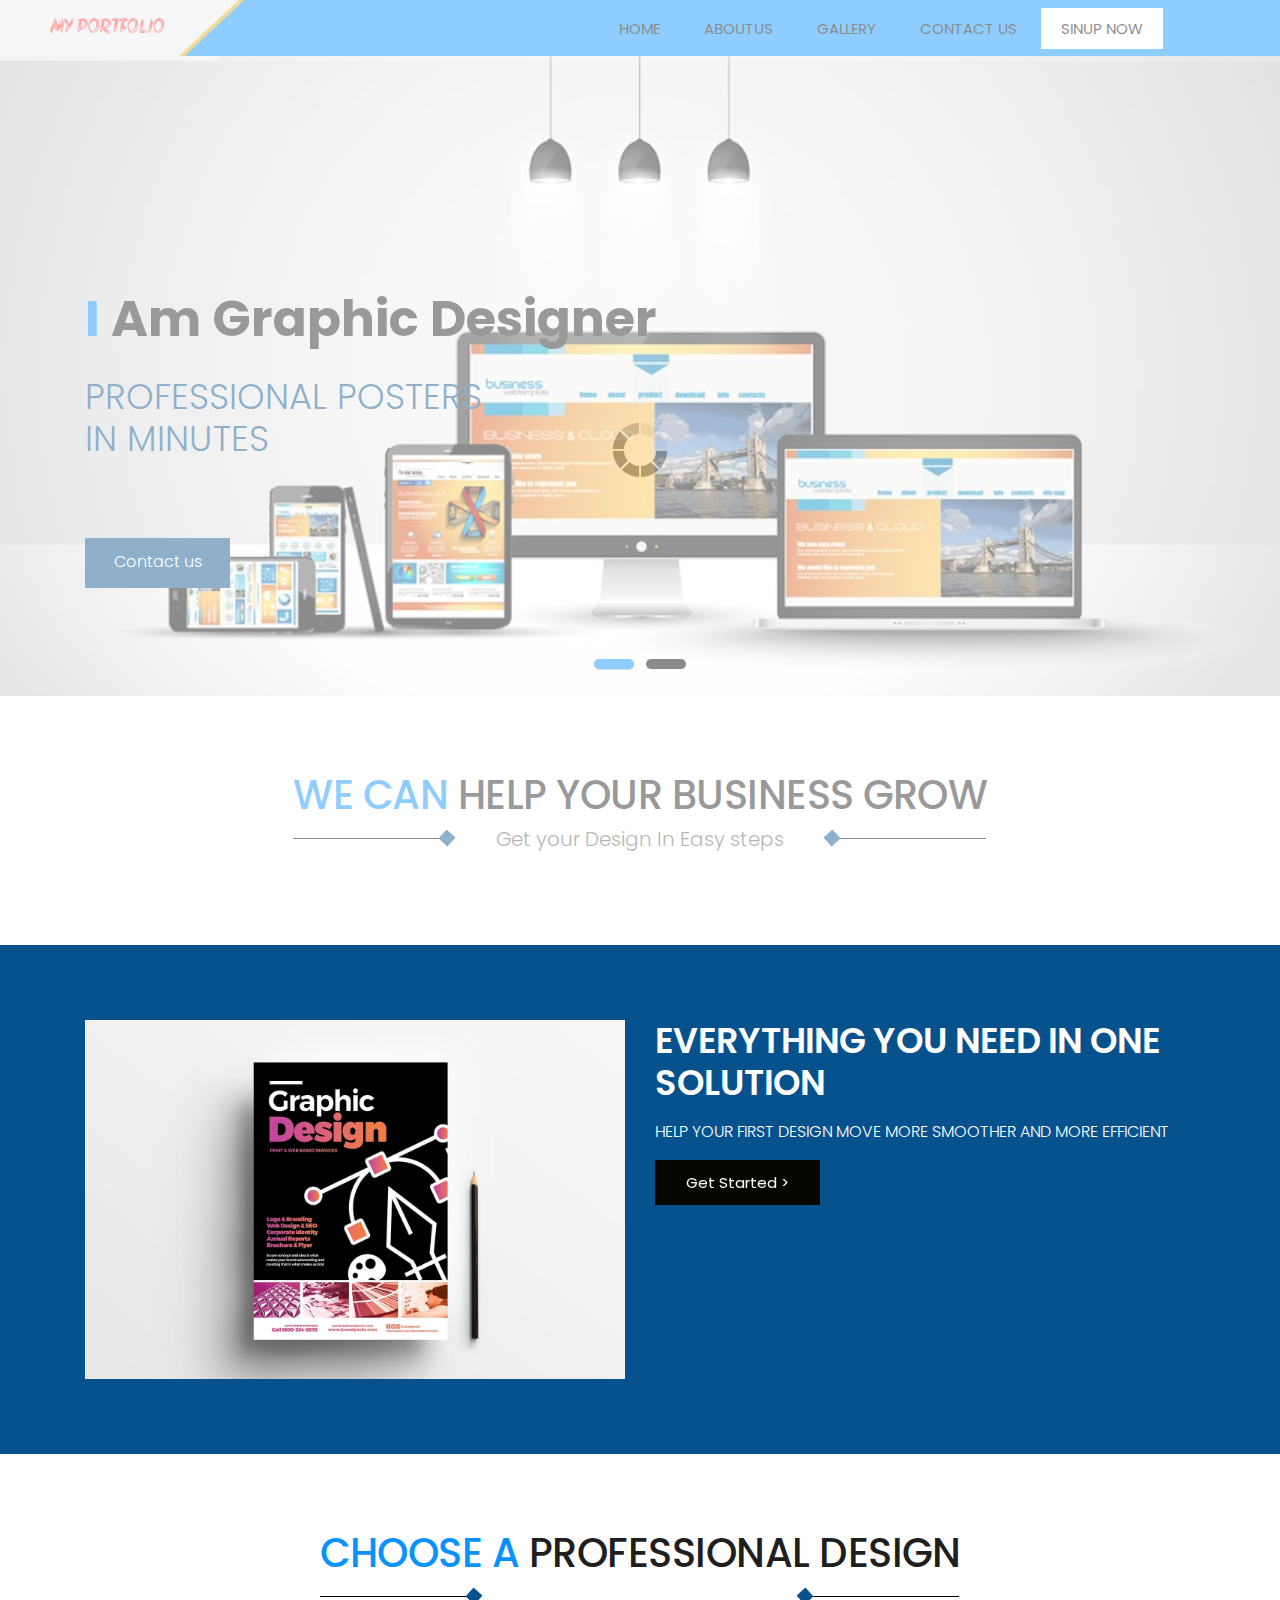
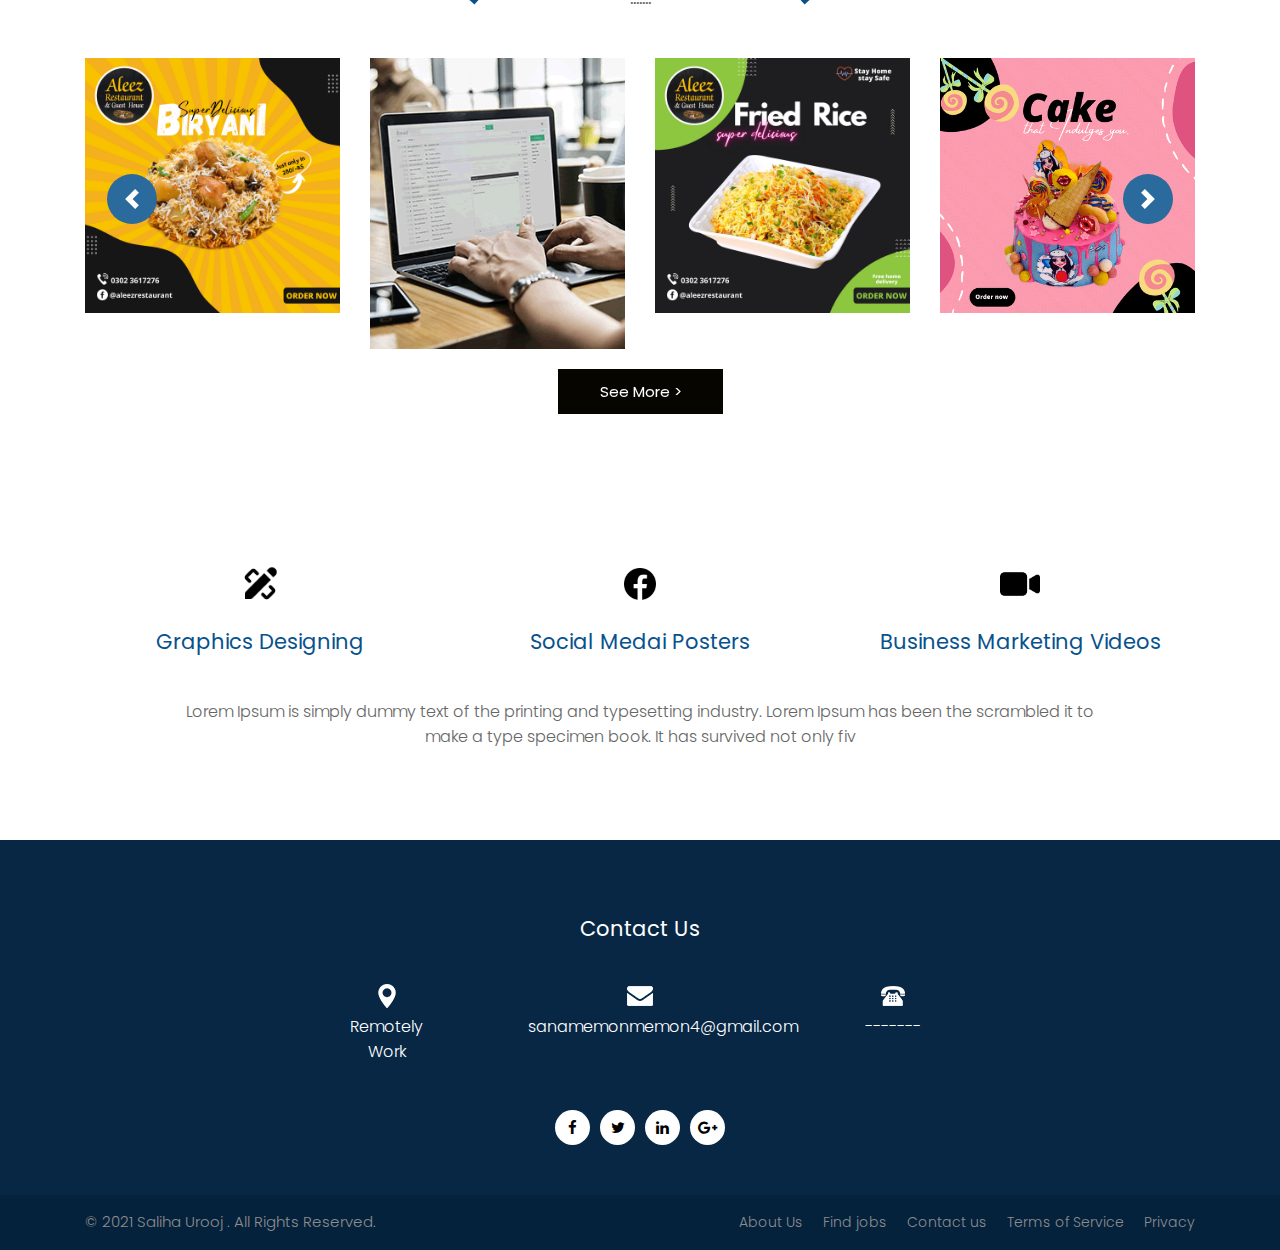
<file: index.html>
<!DOCTYPE html>
<html lang="en">
<!-- Basic -->

<head>
    <meta charset="utf-8">
    <meta http-equiv="X-UA-Compatible" content="IE=edge">

    <!-- Mobile Metas -->
    <meta name="viewport" content="width=device-width, minimum-scale=1.0, maximum-scale=1.0, user-scalable=no">

    <!-- Site Metas -->
    <title>Saliha Urooj Memon</title>
    <meta name="keywords" content="">
    <meta name="description" content="">
    <meta name="author" content="">

    <!-- Site Icons -->
    <link rel="shortcut icon" href="#" type="image/x-icon" />
    <link rel="apple-touch-icon" href="#" />

    <!-- Bootstrap CSS -->
    <link rel="stylesheet" href="css/bootstrap.min.css">
    <!-- Pogo Slider CSS -->
    <link rel="stylesheet" href="css/pogo-slider.min.css">
    <!-- Site CSS -->
    <link rel="stylesheet" href="css/style.css">
    <!-- Responsive CSS -->
    <link rel="stylesheet" href="css/responsive.css">
    <!-- Custom CSS -->
    <link rel="stylesheet" href="css/custom.css">

    <link rel="preconnect" href="https://fonts.googleapis.com">
    <link rel="preconnect" href="https://fonts.gstatic.com" crossorigin>
    <link href="https://fonts.googleapis.com/css2?family=Akronim&display=swap" rel="stylesheet">

    <!--[if lt IE 9]>
      <script src="https://oss.maxcdn.com/libs/html5shiv/3.7.0/html5shiv.js"></script>
      <script src="https://oss.maxcdn.com/libs/respond.js/1.4.2/respond.min.js"></script>
    <![endif]-->

</head>

<body id="home" data-spy="scroll" data-target="#navbar-wd" data-offset="98">

    <!-- LOADER -->
    <div id="preloader">
        <div class="loader">
            <img src="images/loader.gif" alt="#" />
        </div>
    </div>
    <!-- end loader -->
    <!-- END LOADER -->

    <!-- Start header -->
    <header class="top-header">
        <nav class="navbar header-nav navbar-expand-lg">
            <div class="container-fluid">
                <a class="navbar-brand" href="index.html">MY PORTFOLIO</a>
                <button class="navbar-toggler" type="button" data-toggle="collapse" data-target="#navbar-wd" aria-controls="navbar-wd" aria-expanded="false" aria-label="Toggle navigation">
                    <span></span>
                    <span></span>
                    <span></span>
                </button>
                <div class="collapse navbar-collapse justify-content-end" id="navbar-wd">
                    <ul class="navbar-nav">
                        <li><a class="nav-link active" href="index.html">Home</a></li>
                        <li><a class="nav-link" href="about.html">Aboutus</a></li>
                        <li><a class="nav-link" href="cycv.html">Gallery</a></li>
                        <li><a class="nav-link" href="contact.html">Contact Us</a></li>
                        <li><a class="nav-link active" style="background:#fff;color:#000;" href="contact.html">Sinup now</a></li>
                    </ul>
                </div>
                <!-- <div class="search-box">
                    <input type="text" class="search-txt" placeholder="Search">
                    <a class="search-btn">
                        <img src="images/search_icon.png" alt="#" />
                    </a>
                </div> -->
            </div>
        </nav>
    </header>
    <!-- End header -->

    <!-- Start Banner -->
    <div class="ulockd-home-slider">
        <div class="container-fluid">
            <div class="row">
                <div class="pogoSlider" id="js-main-slider">
                    <div class="pogoSlider-slide" style="background-image:url(images/slider4.jpg);">
                        <div class="container">
                            <div class="row">
                                <div class="col-md-12">
                                    <div class="slide_text">
                                        <h3><span class="theme_color">I</span> Am Graphic Designer </h3>
                                        <br>
                                        <h4>PROFESSIONAL POSTERS <br> IN MINUTES</h4>
                                        <br>
                                        <!-- <p>Showcase your Profile to the world
                                            <br>using online CV builder and Get Hired Faster</p> -->
                                        <a class="contact_bt" href="contact.html">Contact us</a>
                                    </div>
                                </div>
                            </div>
                        </div>
                    </div>
                    <div class="pogoSlider-slide" style="background-image:url(images/slider5.jpg);">
                        <div class="container">
                            <div class="row">
                                <div class="col-md-12">
                                    <div class="slide_text">
                                        <!-- <h3><span class="theme_color">EASILY</span> CREATE ONLINE</h3>
                                        <br>
                                        <h4>CV AND PROFESSIONAL<br>RESUME IN MINUTES</h4>
                                        <br>
                                        <p>Showcase your Profile to the world
                                            <br>using online CV builder and Get Hired Faster</p> -->
                                        <!-- <a class="contact_bt" href="#">Contact us</a> -->
                                    </div>
                                </div>
                            </div>
                        </div>
                    </div>
                </div>
                <!-- .pogoSlider -->
            </div>
        </div>
    </div>
    <!-- End Banner -->

    <div class="section layout_padding">
        <div class="container">
            <div class="row">
                <div class="col-md-12">
                    <div class="full center">
                        <div class="heading_main text_align_center">
                            <h2><span class="theme_color">WE CAN</span> HELP YOUR BUSINESS GROW</h2>
                            <p class="large">Get your Design In Easy steps</p>
                        </div>
                    </div>
                </div>
            </div>
        </div>
    </div>

    <!-- section -->
    <div class="section layout_padding theme_bg">
        <div class="container">
            <div class="row">
                <div class="col-lg-6 col-md-6 col-sm-12 text_align_center">
                    <div class="full">
                        <img class="img-responsive" src="images/graphic-designer-poster-template.jpg" alt="#" />
                    </div>
                </div>

                <div class="col-lg-6 col-md-6 col-sm-12 white_fonts">
                    <h3 class="small_heading">EVERYTHING YOU NEED IN ONE SOLUTION</h3>
                    <p>HELP YOUR FIRST DESIGN MOVE MORE SMOOTHER AND MORE EFFICIENT</p>
                    <!-- <p>It is a long established fact that a reader will be distracted by the readable content of a page when looking at its layout. The point of using Lorem Ipsum is that it has a more-or-less normal distribution of letters, as opposed to using 'Content here, content here', making it look like readable English. Many desktop publishing packages and web page editors now use Lorem Ipsum as their default model text</p> -->
                    <a href="#" class="hvr-radial-out button-theme">Get Started ></a>
                </div>
            </div>
        </div>
    </div>
    <!-- end section -->

    <!-- section -->
    <div class="section layout_padding">
        <div class="container">

            <div class="row">
                <div class="col-md-12">
                    <div class="full center margin-bottom_30">
                        <div class="heading_main text_align_center">
                            <h2><span class="theme_color">CHOOSE A</span> PROFESSIONAL DESIGN</h2>
                            <p class="large">.......</p>
                        </div>
                    </div>
                </div>
            </div>

            <div class="row">
                <div class="col-lg-12">
                    <div id="demo" class="carousel slide" data-ride="carousel">

                        <!-- The slideshow -->
                        <div class="carousel-inner">
                            <div class="carousel-item active">
                                <div class="row">
                                    <div class="col-lg-3 col-md-6 col-sm-12">
                                        <img class="img-responsive" src="images/img1.png" alt="#" />
                                    </div>
                                    <div class="col-lg-3 col-md-6 col-sm-12">
                                        <img class="img-responsive" src="images/img2.png" alt="#" />
                                    </div>
                                    <div class="col-lg-3 col-md-6 col-sm-12">
                                        <img class="img-responsive" src="images/img3.png" alt="#" />
                                    </div>
                                    <div class="col-lg-3 col-md-6 col-sm-12">
                                        <img class="img-responsive" src="images/img4.png" alt="#" />
                                    </div>
                                </div>
                            </div>
                            <div class="carousel-item">
                                <div class="row">
                                    <div class="col-lg-3 col-md-6 col-sm-12">
                                        <img class="img-responsive" src="images/img1.png" alt="#" />
                                    </div>
                                    <div class="col-lg-3 col-md-6 col-sm-12">
                                        <img class="img-responsive" src="images/img2.png" alt="#" />
                                    </div>
                                    <div class="col-lg-3 col-md-6 col-sm-12">
                                        <img class="img-responsive" src="images/img3.png" alt="#" />
                                    </div>
                                    <div class="col-lg-3 col-md-6 col-sm-12">
                                        <img class="img-responsive" src="images/img4.png" alt="#" />
                                    </div>
                                </div>
                            </div>
                        </div>

                        <!-- Left and right controls -->
                        <a class="carousel-control-prev" href="#demo" data-slide="prev">
                            <span class="carousel-control-prev-icon"></span>
                        </a>
                        <a class="carousel-control-next" href="#demo" data-slide="next">
                            <span class="carousel-control-next-icon"></span>
                        </a>

                    </div>
                </div>

                <!-- <div class="col-lg-12">
                    <p>It is a long established fact that a reader will be distracted by the readable content of a page when looking at its layout. The point of using Lorem Ipsum is that it has a more-or-less normal distribution of letters, as opposed to using 'Content here, content here', making it look like readable English. Many desktop publishing packages and web page editors now use Lorem Ipsum as their default model text, and a search for 'lorem ipsum' will uncover many web sites still in their</p>
                </div> -->

                <div class="col-lg-12">
                    <div class="full center">
                        <a href="about.html" class="hvr-radial-out button-theme">See More ></a>
                    </div>
                </div>

            </div>

        </div>
    </div>
    <!-- end section -->

    <!-- section -->
    <!-- <div class="section layout_padding theme_bg">
        <div class="container">
            <div class="row">

                <div class="col-lg-6 col-md-6 col-sm-12 white_fonts">
                    <h3 class="small_heading">CREATE PERSONALISED CV </h3>
                    <p>HELP YOUR NEXT CAREER MOVE MORE SMOOTHER AND MORE EFFICIENT</p>
                    <p>ss normal distribution of letters, as opposed to using 'Content here, content here', making it look like readable English. Many desktop publishing packages and web page editors now use Lorem Ipsum as their default model text, and a search for 'lorem ipsum' will uncover many web sites still in theirss normal distribution of letters, as opposed to using 'Content here, content here', making it look like../p>
                        <p><a href="about.html" class="hvr-radial-out button-theme">Read more ></a></p>
                </div>

                <div class="col-lg-6 col-md-6 col-sm-12 text_align_center">
                    <div class="full">
                        <img class="img-responsive" src="images/resume_img2.png" alt="#" />
                    </div>
                </div>
            </div>
        </div>
    </div> -->
    <!-- end section -->

    <!-- section -->
    <div class="section layout_padding">
        <div class="container">
            <div class="row">

                <div class="col-lg-4 col-md-4 col-sm-12">
                    <div class="full">
                        <div class="center">
                            <img style="height: 40px;"   ; src="images/icons8-design-96.png"  alt="#" />
                        </div>
                        <div class="center">
                            <h4>Graphics Designing</h4>
                        </div>
                    </div>
                </div>

                <div class="col-lg-4 col-md-4 col-sm-12">
                    <div class="full">
                        <div class="center">
                            <img style="height: 40px;"   ; src="images/icon-facebook-120.png" alt="#" />
                        </div>
                        <div class="center">
                            <h4>Social Medai Posters</h4>
                        </div>
                    </div>
                </div>

                <div class="col-lg-4 col-md-4 col-sm-12">
                    <div class="full">
                        <div class="center">
                            <img style="height: 40px;"   ; src="images/video-camera.png" alt="#" />
                        </div>
                        <div class="center">
                            <h4>Business Marketing Videos</h4>
                        </div>
                    </div>
                </div>

                <div class="col-lg-10 offset-lg-1 margin-top_30">
                    <div class="full text_align_center">
                        <p>Lorem Ipsum is simply dummy text of the printing and typesetting industry. Lorem Ipsum has been the scrambled it to make a type specimen book. It has survived not only fiv</p>
                    </div>
                </div>

            </div>
        </div>
    </div>
    <!-- end section -->

    <!-- Start Footer -->
    <footer class="footer-box">
        <div class="container">
            <div class="row">
                <div class="col-lg-12">
                    <div class="logo">
                        <!-- <a href="index.html"><img src="images/footer_logo.png" alt="#" /></a> -->
                    </div>
                </div>
                <div class="col-lg-12 white_fonts">
                    <h4 class="text-align">Contact Us</h4>
                </div>
                <div class="margin-top_30 col-md-8 offset-md-2 white_fonts">
                    <div class="row">
                        <div class="col-md-4">
                            <div class="full icon text_align_center">
                                <img src="images/social1.png">
                            </div>
                            <div class="full white_fonts text_align_center">
                                <p>Remotely
                                    <br>Work</p>
                            </div>
                        </div>
                        <div class="col-md-4">
                            <div class="full icon text_align_center">
                                <img src="images/social2.png">
                            </div>
                            <div class="full white_fonts text_align_center">
                                <p>sanamemonmemon4@gmail.com
                                </p>
                            </div>
                        </div>
                        <div class="col-md-4">
                            <div class="full icon text_align_center">
                                <img src="images/social3.png">
                            </div>
                            <div class="full white_fonts text_align_center">
                                <p>-------</p>
                            </div>
                        </div>
                    </div>
                </div>

            </div>
            <div class="row white_fonts margin-top_30">
                <div class="col-lg-12">
                    <div class="full">
                        <div class="center">
                            <ul class="social_icon">
                                <li><a target="blank" href="https://www.facebook.com/profile.php?id=100023447591246"><i class="fa fa-facebook-f"></i></a></li>
                                <li><a href="#"><i class="fa fa-twitter"></i></a></li>
                                <li><a href="#"><i class="fa fa-linkedin"></i></a></li>
                                <li><a href="#"><i class="fa fa-google-plus"></i></a></li>
                            </ul>
                        </div>
                    </div>
                </div>
            </div>
        </div>
    </footer>
    <!-- End Footer -->

    <div class="footer_bottom">
        <div class="container">
            <div class="row">
                <div class="col-12">
                    <p class="crp">© 2021 Saliha Urooj . All Rights Reserved.</p>
                    <ul class="bottom_menu">
                        <li><a href="#">About Us</a></li>
                        <li><a href="#">Find jobs</a></li>
                        <li><a href="contact.html">Contact us</a></li>
                        <li><a href="#">Terms of Service</a></li>
                        <li><a href="#">Privacy</a></li>
                    </ul>
                </div>
            </div>
        </div>
    </div>

    <a href="#" id="scroll-to-top" class="hvr-radial-out"><i class="fa fa-angle-up"></i></a>

    <!-- ALL JS FILES -->
    <script src="js/jquery.min.js"></script>
    <script src="js/popper.min.js"></script>
    <script src="js/bootstrap.min.js"></script>
    <!-- ALL PLUGINS -->
    <script src="js/jquery.magnific-popup.min.js"></script>
    <script src="js/jquery.pogo-slider.min.js"></script>
    <script src="js/slider-index.js"></script>
    <script src="js/smoothscroll.js"></script>
    <script src="js/form-validator.min.js"></script>
    <script src="js/contact-form-script.js"></script>
    <script src="js/isotope.min.js"></script>
    <script src="js/images-loded.min.js"></script>
    <script src="js/custom.js"></script>
</body>

</html>
</file>
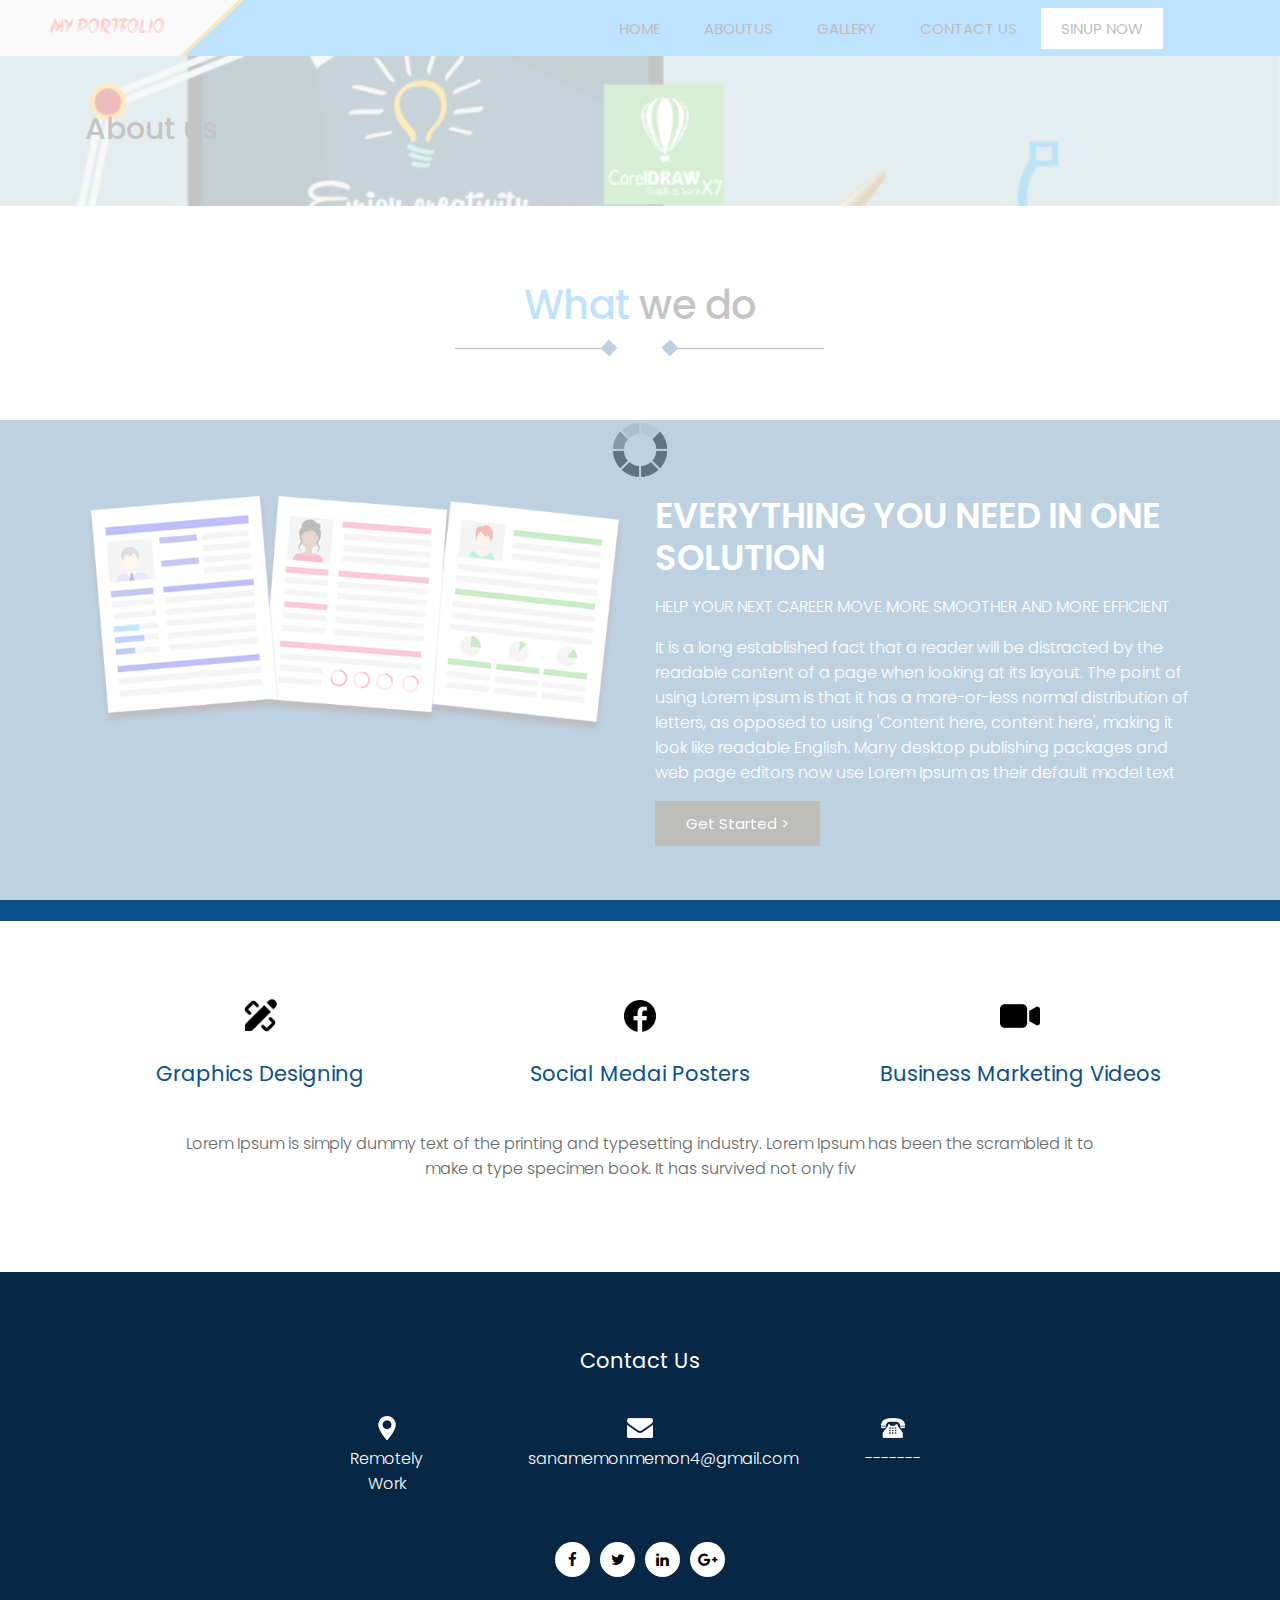
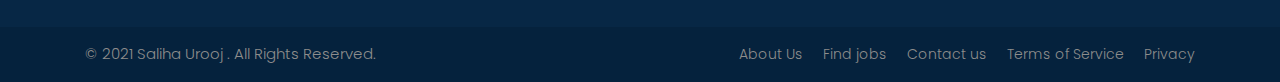
<file: about.html>
<!DOCTYPE html>
<html lang="en">
<!-- Basic -->

<head>
    <meta charset="utf-8">
    <meta http-equiv="X-UA-Compatible" content="IE=edge">

    <!-- Mobile Metas -->
    <meta name="viewport" content="width=device-width, minimum-scale=1.0, maximum-scale=1.0, user-scalable=no">

    <!-- Site Metas -->
    <title>Saliha Urooj Memon</title>
    <meta name="keywords" content="">
    <meta name="description" content="">
    <meta name="author" content="">

    <!-- Site Icons -->
    <link rel="shortcut icon" href="#" type="image/x-icon" />
    <link rel="apple-touch-icon" href="#" />

    <!-- Bootstrap CSS -->
    <link rel="stylesheet" href="css/bootstrap.min.css">
    <!-- Pogo Slider CSS -->
    <link rel="stylesheet" href="css/pogo-slider.min.css">
    <!-- Site CSS -->
    <link rel="stylesheet" href="css/style.css">
    <!-- Responsive CSS -->
    <link rel="stylesheet" href="css/responsive.css">
    <!-- Custom CSS -->
    <link rel="stylesheet" href="css/custom.css">

    <link rel="preconnect" href="https://fonts.googleapis.com">
    <link rel="preconnect" href="https://fonts.gstatic.com" crossorigin>
    <link href="https://fonts.googleapis.com/css2?family=Akronim&display=swap" rel="stylesheet">

    <!--[if lt IE 9]>
      <script src="https://oss.maxcdn.com/libs/html5shiv/3.7.0/html5shiv.js"></script>
      <script src="https://oss.maxcdn.com/libs/respond.js/1.4.2/respond.min.js"></script>
    <![endif]-->

</head>

<body id="about_us" data-spy="scroll" data-target="#navbar-wd" data-offset="98">

    <!-- LOADER -->
    <div id="preloader">
        <div class="loader">
            <img src="images/loader.gif" alt="#" />
        </div>
    </div>
    <!-- end loader -->
    <!-- END LOADER -->

    <!-- Start header -->
    <header class="top-header">
        <nav class="navbar header-nav navbar-expand-lg">
            <div class="container-fluid">
                <a class="navbar-brand" href="index.html">MY PORTFOLIO</a>
                <button class="navbar-toggler" type="button" data-toggle="collapse" data-target="#navbar-wd" aria-controls="navbar-wd" aria-expanded="false" aria-label="Toggle navigation">
                    <span></span>
                    <span></span>
                    <span></span>
                </button>
                <div class="collapse navbar-collapse justify-content-end" id="navbar-wd">
                    <ul class="navbar-nav">
                        <li><a class="nav-link active" href="index.html">Home</a></li>
                        <li><a class="nav-link" href="about.html">Aboutus</a></li>
                        <li><a class="nav-link" href="cycv.html">Gallery</a></li>
                        <li><a class="nav-link" href="contact.html">Contact Us</a></li>
                        <li><a class="nav-link active" style="background:#fff;color:#000;" href="contact.html">Sinup now</a></li>
                    </ul>
                </div>
                <!-- <div class="search-box">
                    <input type="text" class="search-txt" placeholder="Search">
                    <a class="search-btn">
                        <img src="images/search_icon.png" alt="#" />
                    </a>
                </div> -->
            </div>
        </nav>
    </header>
    <!-- End header -->
	
	<!-- section --> 
	   <div class="innerpage_banner">
	      <div class="container">
		     <div class="row"> 
			    <div class="col-md-12">
				   <h2>About us</h2>
				</div>
			 </div>
		  </div>
	   </div>
	<!-- end section -->

    <div class="section layout_padding">
        <div class="container">
            <div class="row">
                <div class="col-md-12">
                    <div class="full center">
                        <div class="heading_main text_align_center">
                            <h2><span class="theme_color">What </span>we do</h2>
                            <p class="large"></p>
                        </div>
                    </div>
                </div>
            </div>
        </div>
    </div>

    <!-- section -->
    <div class="section layout_padding theme_bg">
        <div class="container">
            <div class="row">
                <div class="col-lg-6 col-md-6 col-sm-12 text_align_center">
                    <div class="full">
                        <img class="img-responsive" src="images/resume_img.png" alt="#" />
                    </div>
                </div>

                <div class="col-lg-6 col-md-6 col-sm-12 white_fonts">
                    <h3 class="small_heading">EVERYTHING YOU NEED IN ONE SOLUTION</h3>
                    <p>HELP YOUR NEXT CAREER MOVE MORE SMOOTHER AND MORE EFFICIENT</p>
                    <p>It is a long established fact that a reader will be distracted by the readable content of a page when looking at its layout. The point of using Lorem Ipsum is that it has a more-or-less normal distribution of letters, as opposed to using 'Content here, content here', making it look like readable English. Many desktop publishing packages and web page editors now use Lorem Ipsum as their default model text</p>
                    <a href="#" class="hvr-radial-out button-theme">Get Started ></a>
                </div>
            </div>
        </div>
    </div>
    <!-- end section -->
    <!-- section -->
    <!-- section -->
    <div class="section layout_padding">
        <div class="container">
            <div class="row">

                <div class="col-lg-4 col-md-4 col-sm-12">
                    <div class="full">
                        <div class="center">
                            <img style="height: 40px;"   ; src="images/icons8-design-96.png"  alt="#" />
                        </div>
                        <div class="center">
                            <h4>Graphics Designing</h4>
                        </div>
                    </div>
                </div>

                <div class="col-lg-4 col-md-4 col-sm-12">
                    <div class="full">
                        <div class="center">
                            <img style="height: 40px;"   ; src="images/icon-facebook-120.png" alt="#" />
                        </div>
                        <div class="center">
                            <h4>Social Medai Posters</h4>
                        </div>
                    </div>
                </div>

                <div class="col-lg-4 col-md-4 col-sm-12">
                    <div class="full">
                        <div class="center">
                            <img style="height: 40px;"   ; src="images/video-camera.png" alt="#" />
                        </div>
                        <div class="center">
                            <h4>Business Marketing Videos</h4>
                        </div>
                    </div>
                </div>

                <div class="col-lg-10 offset-lg-1 margin-top_30">
                    <div class="full text_align_center">
                        <p>Lorem Ipsum is simply dummy text of the printing and typesetting industry. Lorem Ipsum has been the scrambled it to make a type specimen book. It has survived not only fiv</p>
                    </div>
                </div>

            </div>
        </div>
    </div>
    <!-- end section -->

    <!-- Start Footer -->
    <footer class="footer-box">
        <div class="container">
            <div class="row">
                <div class="col-lg-12">
                    <div class="logo">
                        <!-- <a href="index.html"><img src="images/footer_logo.png" alt="#" /></a> -->
                    </div>
                </div>
                <div class="col-lg-12 white_fonts">
                    <h4 class="text-align">Contact Us</h4>
                </div>
                <div class="margin-top_30 col-md-8 offset-md-2 white_fonts">
                    <div class="row">
                        <div class="col-md-4">
                            <div class="full icon text_align_center">
                                <img src="images/social1.png">
                            </div>
                            <div class="full white_fonts text_align_center">
                                <p>Remotely
                                    <br>Work</p>
                            </div>
                        </div>
                        <div class="col-md-4">
                            <div class="full icon text_align_center">
                                <img src="images/social2.png">
                            </div>
                            <div class="full white_fonts text_align_center">
                                <p>sanamemonmemon4@gmail.com
                                </p>
                            </div>
                        </div>
                        <div class="col-md-4">
                            <div class="full icon text_align_center">
                                <img src="images/social3.png">
                            </div>
                            <div class="full white_fonts text_align_center">
                                <p>-------</p>
                            </div>
                        </div>
                    </div>
                </div>

            </div>
            <div class="row white_fonts margin-top_30">
                <div class="col-lg-12">
                    <div class="full">
                        <div class="center">
                            <ul class="social_icon">
                                <li><a target="blank" href="https://www.facebook.com/profile.php?id=100023447591246"><i class="fa fa-facebook-f"></i></a></li>
                                <li><a href="#"><i class="fa fa-twitter"></i></a></li>
                                <li><a href="#"><i class="fa fa-linkedin"></i></a></li>
                                <li><a href="#"><i class="fa fa-google-plus"></i></a></li>
                            </ul>
                        </div>
                    </div>
                </div>
            </div>
        </div>
    </footer>
    <!-- End Footer -->

    <div class="footer_bottom">
        <div class="container">
            <div class="row">
                <div class="col-12">
                    <p class="crp">© 2021 Saliha Urooj . All Rights Reserved.</p>
                    <ul class="bottom_menu">
                        <li><a href="#">About Us</a></li>
                        <li><a href="#">Find jobs</a></li>
                        <li><a href="contact.html">Contact us</a></li>
                        <li><a href="#">Terms of Service</a></li>
                        <li><a href="#">Privacy</a></li>
                    </ul>
                </div>
            </div>
        </div>
    </div>

    <a href="#" id="scroll-to-top" class="hvr-radial-out"><i class="fa fa-angle-up"></i></a>

    <!-- ALL JS FILES -->
    <script src="js/jquery.min.js"></script>
    <script src="js/popper.min.js"></script>
    <script src="js/bootstrap.min.js"></script>
    <!-- ALL PLUGINS -->
    <script src="js/jquery.magnific-popup.min.js"></script>
    <script src="js/jquery.pogo-slider.min.js"></script>
    <script src="js/slider-index.js"></script>
    <script src="js/smoothscroll.js"></script>
    <script src="js/form-validator.min.js"></script>
    <script src="js/contact-form-script.js"></script>
    <script src="js/isotope.min.js"></script>
    <script src="js/images-loded.min.js"></script>
    <script src="js/custom.js"></script>
</body>

</html>
</file>
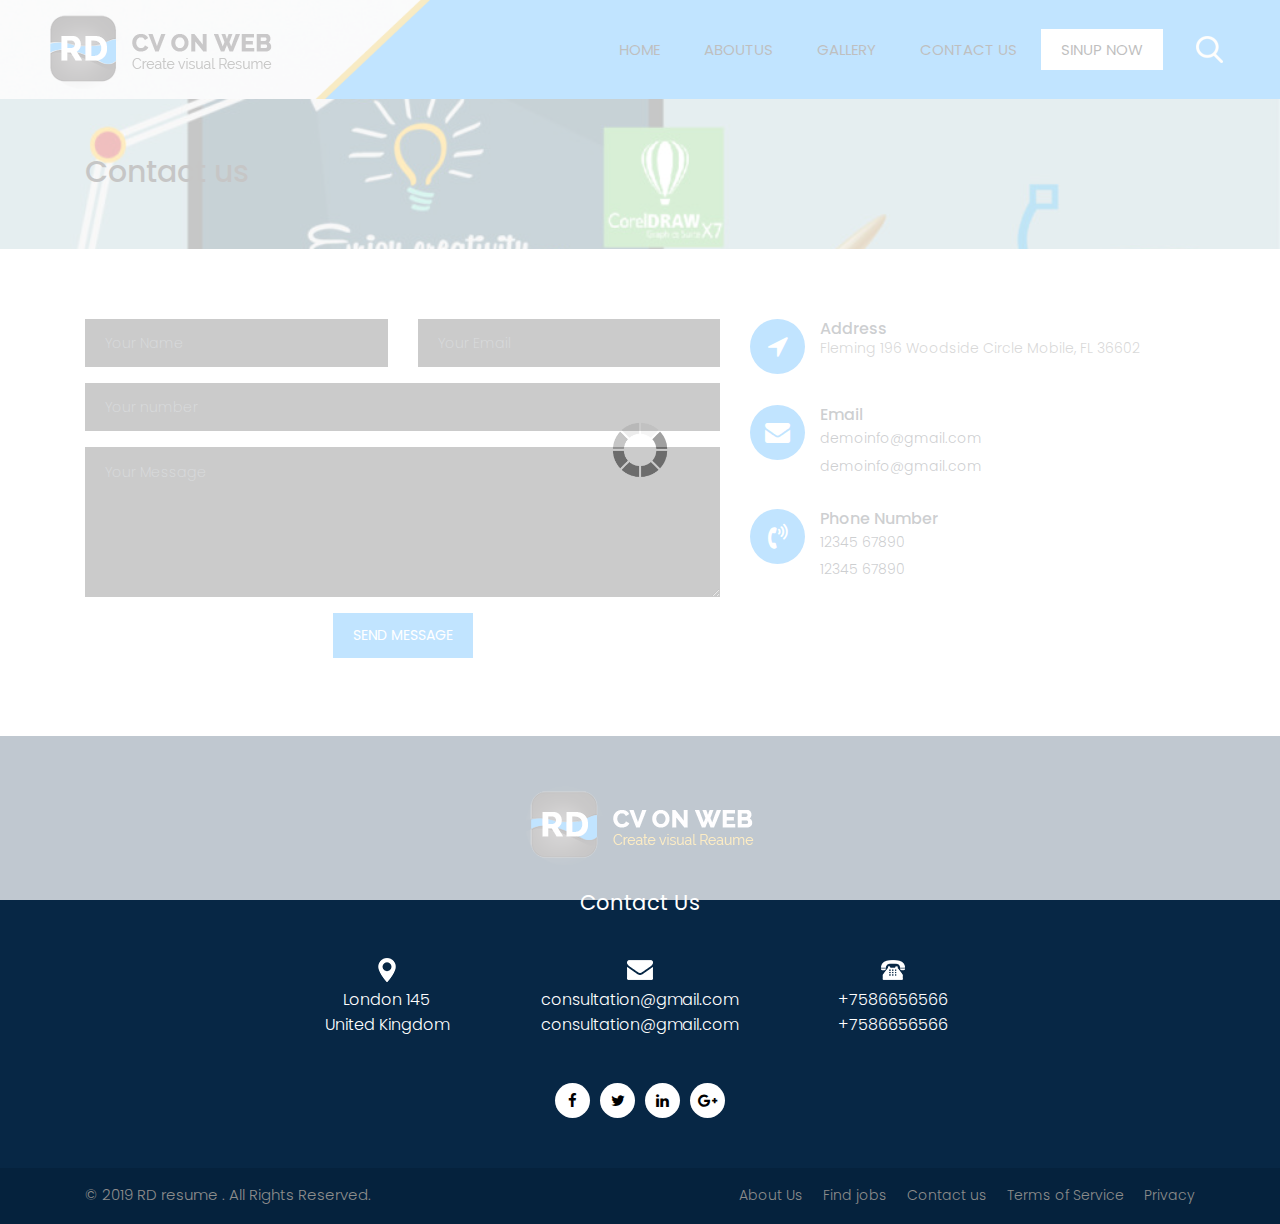
<file: contact.html>
<!DOCTYPE html>
<html lang="en"><!-- Basic -->
<head>
	<meta charset="utf-8">
    <meta http-equiv="X-UA-Compatible" content="IE=edge">   
   
    <!-- Mobile Metas -->
    <meta name="viewport" content="width=device-width, minimum-scale=1.0, maximum-scale=1.0, user-scalable=no">
 
     <!-- Site Metas -->
    <title>Saliha Urooj Memon</title>  
    <meta name="keywords" content="">
    <meta name="description" content="">
    <meta name="author" content="">

    <!-- Site Icons -->
    <link rel="shortcut icon" href="#" type="image/x-icon" />
    <link rel="apple-touch-icon" href="#" />

    <!-- Bootstrap CSS -->
    <link rel="stylesheet" href="css/bootstrap.min.css">
    <!-- Pogo Slider CSS -->
    <link rel="stylesheet" href="css/pogo-slider.min.css">
	<!-- Site CSS -->
    <link rel="stylesheet" href="css/style.css">    
    <!-- Responsive CSS -->
    <link rel="stylesheet" href="css/responsive.css">
    <!-- Custom CSS -->
    <link rel="stylesheet" href="css/custom.css">

    <!--[if lt IE 9]>
      <script src="https://oss.maxcdn.com/libs/html5shiv/3.7.0/html5shiv.js"></script>
      <script src="https://oss.maxcdn.com/libs/respond.js/1.4.2/respond.min.js"></script>
    <![endif]-->

</head>
<body id="contact_page" data-spy="scroll" data-target="#navbar-wd" data-offset="98">

	<!-- LOADER -->
    <div id="preloader">
		<div class="loader">
			<img src="images/loader.gif" alt="#"/>
		</div>
    </div><!-- end loader -->
    <!-- END LOADER -->
	
	<!-- Start header -->
	<header class="top-header">
		<nav class="navbar header-nav navbar-expand-lg">
            <div class="container-fluid">
				<a class="navbar-brand" href="index.html"><img src="images/logo.png" alt="image"></a>
				<button class="navbar-toggler" type="button" data-toggle="collapse" data-target="#navbar-wd" aria-controls="navbar-wd" aria-expanded="false" aria-label="Toggle navigation">
					<span></span>
					<span></span>
					<span></span>
				</button>
                <div class="collapse navbar-collapse justify-content-end" id="navbar-wd">
                    <ul class="navbar-nav">
                        <li><a class="nav-link active" href="index.html">Home</a></li>
                        <li><a class="nav-link" href="about.html">Aboutus</a></li>
                        <li><a class="nav-link" href="cycv.html">Gallery</a></li>
						<li><a class="nav-link" href="contact.html">Contact Us</a></li>
						<li><a class="nav-link active" style="background:#fff;color:#000;" href="contact.html">Sinup now</a></li>
					</ul>
                </div>
				<div class="search-box">
	             	<input type="text" class="search-txt" placeholder="Search">
		             <a class="search-btn">
		            	<img src="images/search_icon.png" alt="#" />
		             </a>
	             </div>
            </div>
        </nav>
	</header>
	<!-- End header -->

	<!-- section --> 
	   <div class="innerpage_banner">
	      <div class="container">
		     <div class="row"> 
			    <div class="col-md-12">
				   <h2>Contact us</h2>
				</div>
			 </div>
		  </div>
	   </div>
	<!-- end section -->
	
	<!-- section -->
	<div id="contact" class="contact-box">
		<div class="container">
			
			<div class="row">
				
				<div class="col-lg-7 col-sm-7 col-xs-12">
				  <div class="contact-block">
					<form id="contactForm">
					  <div class="row">
						<div class="col-md-6">
							<div class="form-group">
								<input type="text" class="form-control" id="name" name="name" placeholder="Your Name" required data-error="Please enter your name">
								<div class="help-block with-errors"></div>
							</div>                                 
						</div>
						<div class="col-md-6">
							<div class="form-group">
								<input type="text" placeholder="Your Email" id="email" class="form-control" name="name" required data-error="Please enter your email">
								<div class="help-block with-errors"></div>
							</div> 
						</div>
						<div class="col-md-12">
							<div class="form-group">
								<input type="text" placeholder="Your number" id="number" class="form-control" name="number" required data-error="Please enter your number">
								<div class="help-block with-errors"></div>
							</div> 
						</div>
						<div class="col-md-12">
							<div class="form-group"> 
								<textarea class="form-control" id="message" placeholder="Your Message" rows="8" data-error="Write your message" required></textarea>
								<div class="help-block with-errors"></div>
							</div>
							<div class="submit-button text-center">
								<button class="btn btn-common" id="submit" type="submit">Send Message</button>
								<div id="msgSubmit" class="h3 text-center hidden"></div> 
								<div class="clearfix"></div> 
							</div>
						</div>
					  </div>            
					</form>
				  </div>
				</div>


				<div class="col-lg-5 col-sm-5 col-xs-12">
					<div class="left-contact">
						<div class="media cont-line">
							<div class="media-left icon-b">
								<i class="fa fa-location-arrow" aria-hidden="true"></i>
							</div>
							<div class="media-body dit-right">
								<h4>Address</h4>
								<p>Fleming 196 Woodside Circle Mobile, FL 36602</p>
							</div>
						</div>
						<div class="media cont-line">
							<div class="media-left icon-b">
								<i class="fa fa-envelope" aria-hidden="true"></i>
							</div>
							<div class="media-body dit-right">
								<h4>Email</h4>
								<a href="#">demoinfo@gmail.com</a><br>
								<a href="#">demoinfo@gmail.com</a>
							</div>
						</div>
						<div class="media cont-line">
							<div class="media-left icon-b">
								<i class="fa fa-volume-control-phone" aria-hidden="true"></i>
							</div>
							<div class="media-body dit-right">
								<h4>Phone Number</h4>
								<a href="#">12345 67890</a><br>
								<a href="#">12345 67890</a>
							</div>
						</div>
					</div>
				</div>


			</div>
		</div>
	</div>
	<!-- end section -->
	
	<!-- Start Footer -->
	<footer class="footer-box">
		<div class="container">
			<div class="row">
			   <div class="col-lg-12">
			      <div class="logo">
				    <a href="index.html"><img src="images/footer_logo.png" alt="#" /></a>
				  </div>
			   </div>
			   <div class="col-lg-12 white_fonts">
			     <h4 class="text-align">Contact Us</h4>
			   </div>
			   <div class="margin-top_30 col-md-8 offset-md-2 white_fonts">
			     <div class="row">
				    <div class="col-md-4"> 
					   <div class="full icon text_align_center">
					      <img src="images/social1.png">
					   </div>
					   <div class="full white_fonts text_align_center">
					      <p>London 145<br>United Kingdom</p>
					   </div>
					</div>
					<div class="col-md-4"> 
					   <div class="full icon text_align_center">
					      <img src="images/social2.png">
					   </div>
					   <div class="full white_fonts text_align_center">
					      <p>consultation@gmail.com<br>consultation@gmail.com</p>
					   </div>
					</div>
					<div class="col-md-4"> 
					   <div class="full icon text_align_center">
					      <img src="images/social3.png">
					   </div>
					   <div class="full white_fonts text_align_center">
					      <p>+7586656566<br>+7586656566</p>
					   </div>
					</div>
				 </div>
			   </div>
				
			</div>
			<div class="row white_fonts margin-top_30">
			   <div class="col-lg-12">
			      <div class="full">
				      <div class="center">
					     <ul class="social_icon">
						    <li><a href="#"><i class="fa fa-facebook-f"></i></a></li>
							<li><a href="#"><i class="fa fa-twitter"></i></a></li>
							<li><a href="#"><i class="fa fa-linkedin"></i></a></li>
							<li><a href="#"><i class="fa fa-google-plus"></i></a></li>
						 </ul>
					  </div>
				  </div>
			   </div>
			</div>
		</div>
	</footer>
	<!-- End Footer -->
	
	 <div class="footer_bottom">
	    <div class="container">
		   <div class="row">
		      <div class="col-12">
			    <p class="crp">© 2019 RD resume . All Rights Reserved.</p>
				<ul class="bottom_menu">
				   <li><a href="#">About Us</a></li>
				   <li><a href="#">Find jobs</a></li>
				   <li><a href="contact.html">Contact us</a></li>
				   <li><a href="#">Terms of Service</a></li>
				   <li><a href="#">Privacy</a></li>
				</ul>
			  </div>
		   </div>
		</div>
	 </div>
	
	<a href="#" id="scroll-to-top" class="hvr-radial-out"><i class="fa fa-angle-up"></i></a>

	<!-- ALL JS FILES -->
	<script src="js/jquery.min.js"></script>
	<script src="js/popper.min.js"></script>
	<script src="js/bootstrap.min.js"></script>
    <!-- ALL PLUGINS -->
	<script src="js/jquery.magnific-popup.min.js"></script>
    <script src="js/jquery.pogo-slider.min.js"></script> 
	<script src="js/slider-index.js"></script>
	<script src="js/smoothscroll.js"></script>
	<script src="js/form-validator.min.js"></script>
    <script src="js/contact-form-script.js"></script>
	<script src="js/isotope.min.js"></script>	
	<script src="js/images-loded.min.js"></script>	
    <script src="js/custom.js"></script>
</body>
</html>
</file>
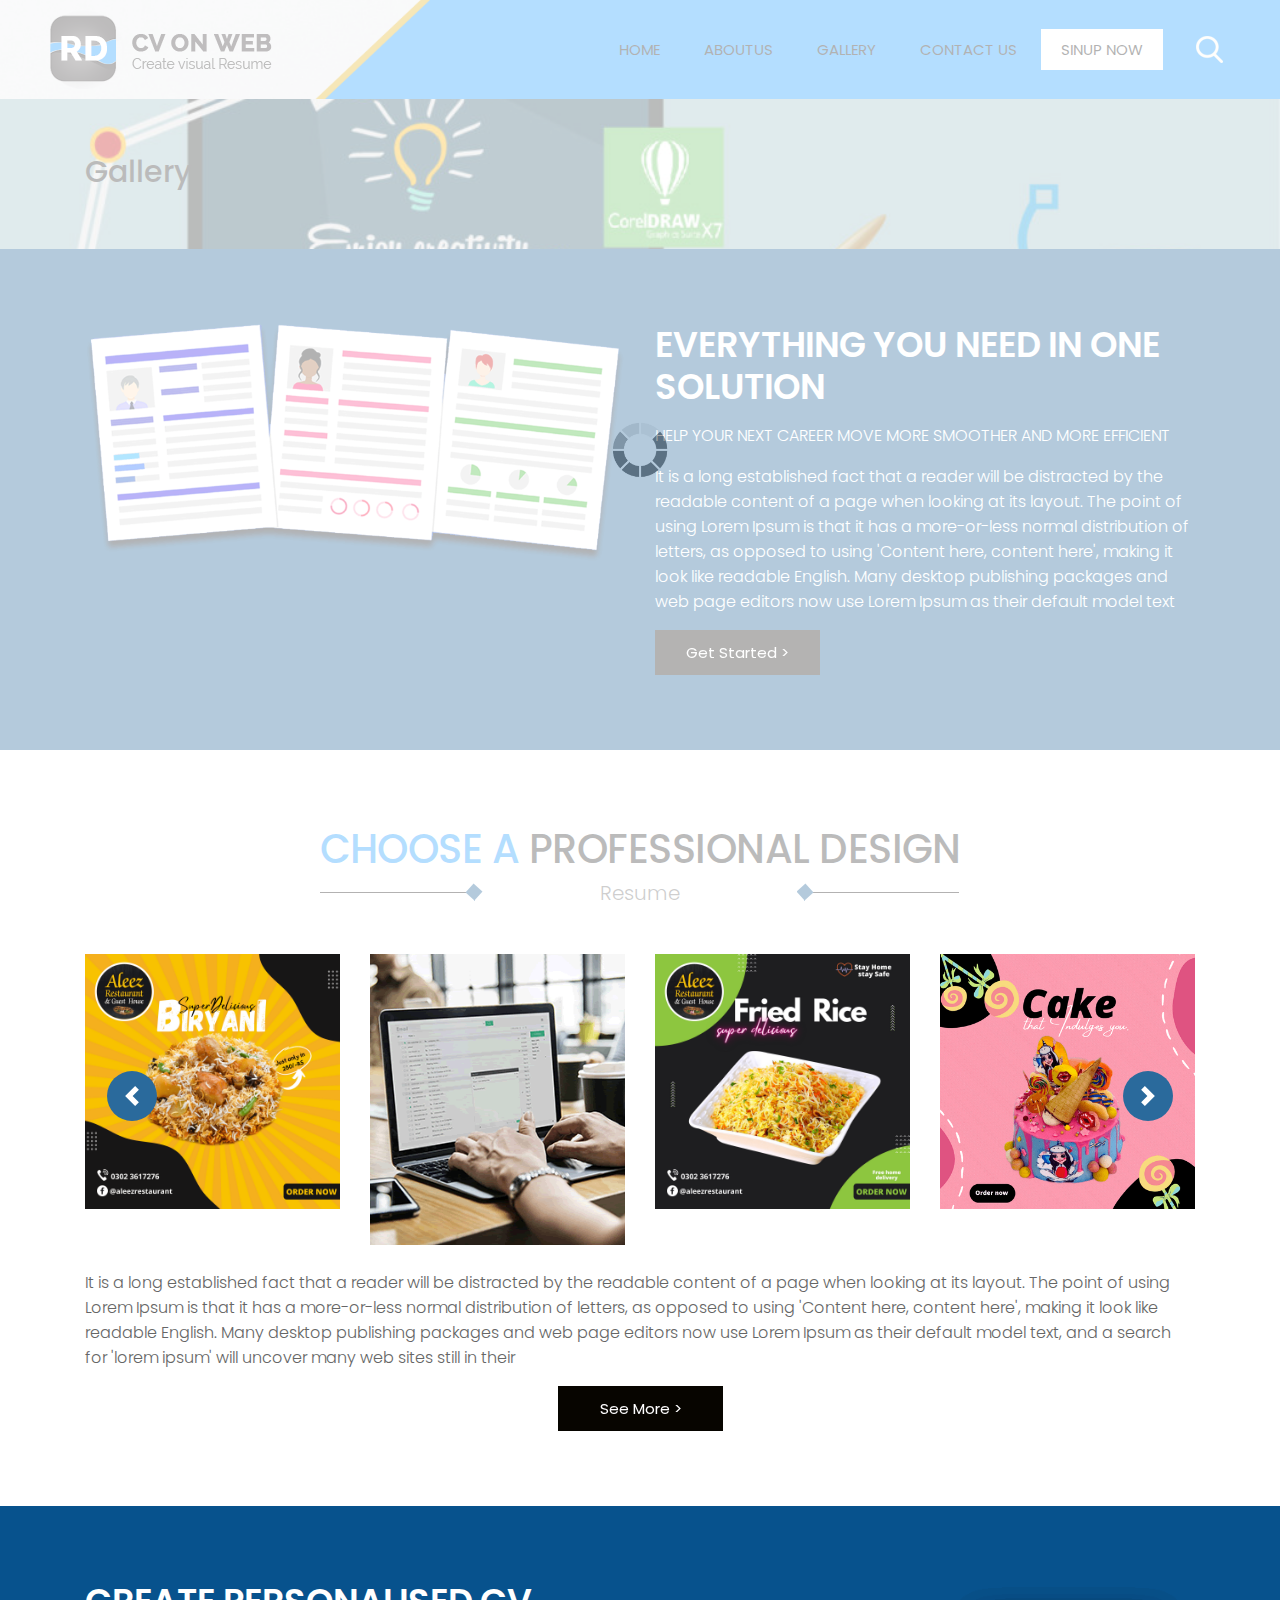
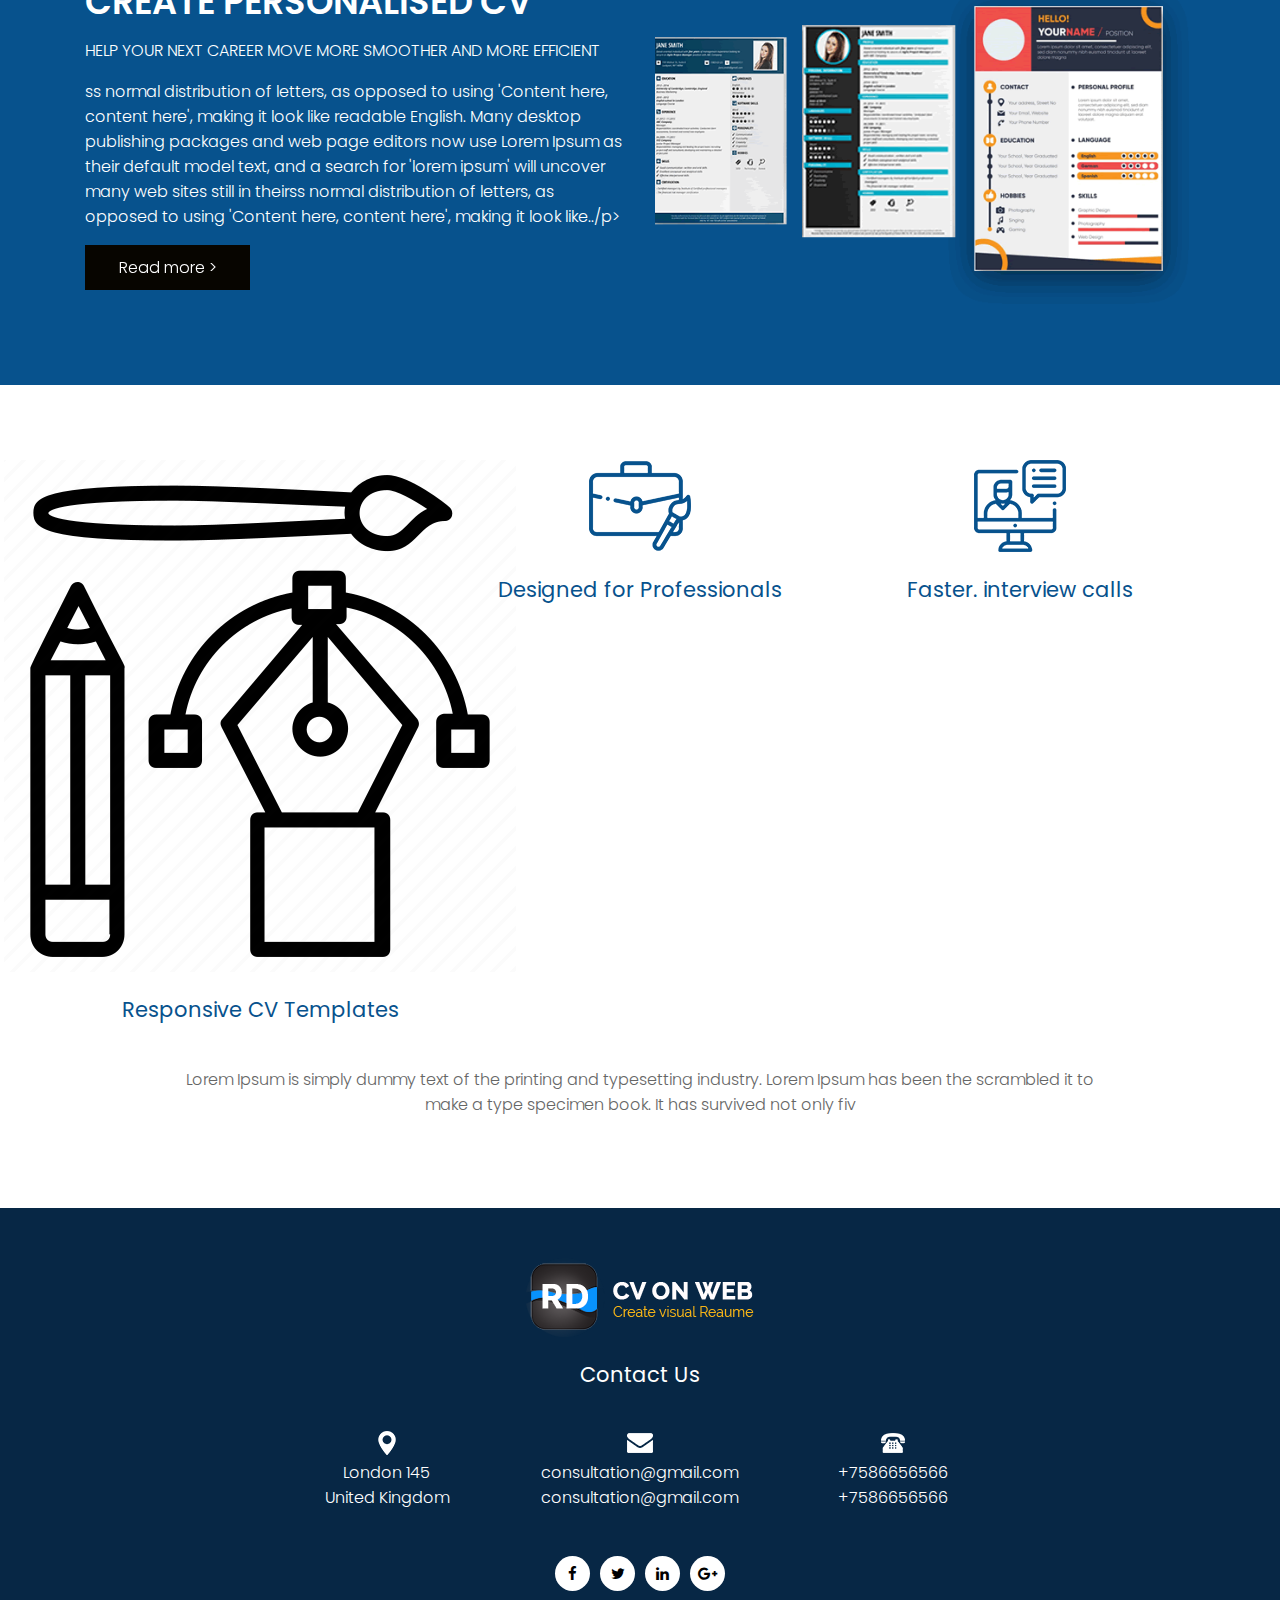
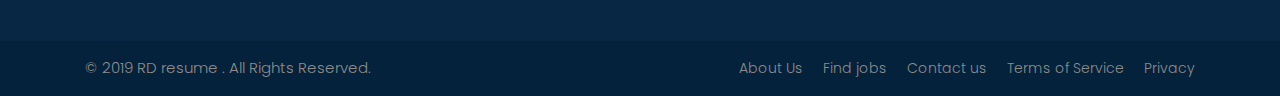
<file: cycv.html>
<!DOCTYPE html>
<html lang="en">
<!-- Basic -->

<head>
    <meta charset="utf-8">
    <meta http-equiv="X-UA-Compatible" content="IE=edge">

    <!-- Mobile Metas -->
    <meta name="viewport" content="width=device-width, minimum-scale=1.0, maximum-scale=1.0, user-scalable=no">

    <!-- Site Metas -->
    <title>Saliha Urooj Memon</title>
    <meta name="keywords" content="">
    <meta name="description" content="">
    <meta name="author" content="">

    <!-- Site Icons -->
    <link rel="shortcut icon" href="#" type="image/x-icon" />
    <link rel="apple-touch-icon" href="#" />

    <!-- Bootstrap CSS -->
    <link rel="stylesheet" href="css/bootstrap.min.css">
    <!-- Pogo Slider CSS -->
    <link rel="stylesheet" href="css/pogo-slider.min.css">
    <!-- Site CSS -->
    <link rel="stylesheet" href="css/style.css">
    <!-- Responsive CSS -->
    <link rel="stylesheet" href="css/responsive.css">
    <!-- Custom CSS -->
    <link rel="stylesheet" href="css/custom.css">

    <!--[if lt IE 9]>
      <script src="https://oss.maxcdn.com/libs/html5shiv/3.7.0/html5shiv.js"></script>
      <script src="https://oss.maxcdn.com/libs/respond.js/1.4.2/respond.min.js"></script>
    <![endif]-->

</head>

<body id="cycv" data-spy="scroll" data-target="#navbar-wd" data-offset="98">

    <!-- LOADER -->
    <div id="preloader">
        <div class="loader">
            <img src="images/loader.gif" alt="#" />
        </div>
    </div>
    <!-- end loader -->
    <!-- END LOADER -->

    <!-- Start header -->
    <header class="top-header">
        <nav class="navbar header-nav navbar-expand-lg">
            <div class="container-fluid">
                <a class="navbar-brand" href="index.html"><img src="images/logo.png" alt="image"></a>
                <button class="navbar-toggler" type="button" data-toggle="collapse" data-target="#navbar-wd" aria-controls="navbar-wd" aria-expanded="false" aria-label="Toggle navigation">
                    <span></span>
                    <span></span>
                    <span></span>
                </button>
                <div class="collapse navbar-collapse justify-content-end" id="navbar-wd">
                    <ul class="navbar-nav">
                        <li><a class="nav-link active" href="index.html">Home</a></li>
                        <li><a class="nav-link" href="about.html">Aboutus</a></li>
                        <li><a class="nav-link" href="cycv.html">Gallery</a></li>
                        <li><a class="nav-link" href="contact.html">Contact Us</a></li>
                        <li><a class="nav-link active" style="background:#fff;color:#000;" href="contact.html">Sinup now</a></li>
                    </ul>
                </div>
                <div class="search-box">
                    <input type="text" class="search-txt" placeholder="Search">
                    <a class="search-btn">
                        <img src="images/search_icon.png" alt="#" />
                    </a>
                </div>
            </div>
        </nav>
    </header>
    <!-- End header -->
	
	<!-- section --> 
	   <div class="innerpage_banner">
	      <div class="container">
		     <div class="row"> 
			    <div class="col-md-12">
				   <h2>Gallery</h2>
				</div>
			 </div>
		  </div>
	   </div>
	<!-- end section -->
	
	<!-- section -->
    <div class="section layout_padding theme_bg">
        <div class="container">
            <div class="row">
                <div class="col-lg-6 col-md-6 col-sm-12 text_align_center">
                    <div class="full">
                        <img class="img-responsive" src="images/resume_img.png" alt="#" />
                    </div>
                </div>

                <div class="col-lg-6 col-md-6 col-sm-12 white_fonts">
                    <h3 class="small_heading">EVERYTHING YOU NEED IN ONE SOLUTION</h3>
                    <p>HELP YOUR NEXT CAREER MOVE MORE SMOOTHER AND MORE EFFICIENT</p>
                    <p>It is a long established fact that a reader will be distracted by the readable content of a page when looking at its layout. The point of using Lorem Ipsum is that it has a more-or-less normal distribution of letters, as opposed to using 'Content here, content here', making it look like readable English. Many desktop publishing packages and web page editors now use Lorem Ipsum as their default model text</p>
                    <a href="#" class="hvr-radial-out button-theme">Get Started ></a>
                </div>
            </div>
        </div>
    </div>
    <!-- end section -->
	
	<!-- section -->
    <div class="section layout_padding">
        <div class="container">

            <div class="row">
                <div class="col-md-12">
                    <div class="full center margin-bottom_30">
                        <div class="heading_main text_align_center">
                            <h2><span class="theme_color">CHOOSE A</span> PROFESSIONAL DESIGN</h2>
                            <p class="large">Resume</p>
                        </div>
                    </div>
                </div>
            </div>

            <div class="row">
                <div class="col-lg-12">
                    <div id="demo" class="carousel slide" data-ride="carousel">

                        <!-- The slideshow -->
                        <div class="carousel-inner">
                            <div class="carousel-item active">
                                <div class="row">
                                    <div class="col-lg-3 col-md-6 col-sm-12">
                                        <img class="img-responsive" src="images/img1.png" alt="#" />
                                    </div>
                                    <div class="col-lg-3 col-md-6 col-sm-12">
                                        <img class="img-responsive" src="images/img2.png" alt="#" />
                                    </div>
                                    <div class="col-lg-3 col-md-6 col-sm-12">
                                        <img class="img-responsive" src="images/img3.png" alt="#" />
                                    </div>
                                    <div class="col-lg-3 col-md-6 col-sm-12">
                                        <img class="img-responsive" src="images/img4.png" alt="#" />
                                    </div>
                                </div>
                            </div>
                            <div class="carousel-item">
                                <div class="row">
                                    <div class="col-lg-3 col-md-6 col-sm-12">
                                        <img class="img-responsive" src="images/img1.png" alt="#" />
                                    </div>
                                    <div class="col-lg-3 col-md-6 col-sm-12">
                                        <img class="img-responsive" src="images/img2.png" alt="#" />
                                    </div>
                                    <div class="col-lg-3 col-md-6 col-sm-12">
                                        <img class="img-responsive" src="images/img3.png" alt="#" />
                                    </div>
                                    <div class="col-lg-3 col-md-6 col-sm-12">
                                        <img class="img-responsive" src="images/img4.png" alt="#" />
                                    </div>
                                </div>
                            </div>
                        </div>

                        <!-- Left and right controls -->
                        <a class="carousel-control-prev" href="#demo" data-slide="prev">
                            <span class="carousel-control-prev-icon"></span>
                        </a>
                        <a class="carousel-control-next" href="#demo" data-slide="next">
                            <span class="carousel-control-next-icon"></span>
                        </a>

                    </div>
                </div>

                <div class="col-lg-12">
                    <p>It is a long established fact that a reader will be distracted by the readable content of a page when looking at its layout. The point of using Lorem Ipsum is that it has a more-or-less normal distribution of letters, as opposed to using 'Content here, content here', making it look like readable English. Many desktop publishing packages and web page editors now use Lorem Ipsum as their default model text, and a search for 'lorem ipsum' will uncover many web sites still in their</p>
                </div>

                <div class="col-lg-12">
                    <div class="full center">
                        <a href="about.html" class="hvr-radial-out button-theme">See More ></a>
                    </div>
                </div>

            </div>

        </div>
    </div>
    <!-- end section -->

    <!-- section -->
    <div class="section layout_padding theme_bg">
        <div class="container">
            <div class="row">

                <div class="col-lg-6 col-md-6 col-sm-12 white_fonts">
                    <h3 class="small_heading">CREATE PERSONALISED CV </h3>
                    <p>HELP YOUR NEXT CAREER MOVE MORE SMOOTHER AND MORE EFFICIENT</p>
                    <p>ss normal distribution of letters, as opposed to using 'Content here, content here', making it look like readable English. Many desktop publishing packages and web page editors now use Lorem Ipsum as their default model text, and a search for 'lorem ipsum' will uncover many web sites still in theirss normal distribution of letters, as opposed to using 'Content here, content here', making it look like../p>
                        <p><a href="about.html" class="hvr-radial-out button-theme">Read more ></a></p>
                </div>

                <div class="col-lg-6 col-md-6 col-sm-12 text_align_center">
                    <div class="full">
                        <img class="img-responsive" src="images/resume_img2.png" alt="#" />
                    </div>
                </div>
            </div>
        </div>
    </div>
    <!-- end section -->
    <!-- section -->
    <div class="section layout_padding">
        <div class="container">
            <div class="row">

                <div class="col-lg-4 col-md-4 col-sm-12">
                    <div class="full">
                        <div class="center">
                            <img src="images/icon1.png" alt="#" />
                        </div>
                        <div class="center">
                            <h4>Responsive CV Templates</h4>
                        </div>
                    </div>
                </div>

                <div class="col-lg-4 col-md-4 col-sm-12">
                    <div class="full">
                        <div class="center">
                            <img src="images/icon2.png" alt="#" />
                        </div>
                        <div class="center">
                            <h4>Designed for Professionals</h4>
                        </div>
                    </div>
                </div>

                <div class="col-lg-4 col-md-4 col-sm-12">
                    <div class="full">
                        <div class="center">
                            <img src="images/icon3.png" alt="#" />
                        </div>
                        <div class="center">
                            <h4>Faster. interview calls</h4>
                        </div>
                    </div>
                </div>

                <div class="col-lg-10 offset-lg-1 margin-top_30">
                    <div class="full text_align_center">
                        <p>Lorem Ipsum is simply dummy text of the printing and typesetting industry. Lorem Ipsum has been the scrambled it to make a type specimen book. It has survived not only fiv</p>
                    </div>
                </div>

            </div>
        </div>
    </div>
    <!-- end section -->

    <!-- Start Footer -->
    <footer class="footer-box">
        <div class="container">
            <div class="row">
                <div class="col-lg-12">
                    <div class="logo">
                        <a href="index.html"><img src="images/footer_logo.png" alt="#" /></a>
                    </div>
                </div>
                <div class="col-lg-12 white_fonts">
                    <h4 class="text-align">Contact Us</h4>
                </div>
                <div class="margin-top_30 col-md-8 offset-md-2 white_fonts">
                    <div class="row">
                        <div class="col-md-4">
                            <div class="full icon text_align_center">
                                <img src="images/social1.png">
                            </div>
                            <div class="full white_fonts text_align_center">
                                <p>London 145
                                    <br>United Kingdom</p>
                            </div>
                        </div>
                        <div class="col-md-4">
                            <div class="full icon text_align_center">
                                <img src="images/social2.png">
                            </div>
                            <div class="full white_fonts text_align_center">
                                <p>consultation@gmail.com
                                    <br>consultation@gmail.com</p>
                            </div>
                        </div>
                        <div class="col-md-4">
                            <div class="full icon text_align_center">
                                <img src="images/social3.png">
                            </div>
                            <div class="full white_fonts text_align_center">
                                <p>+7586656566
                                    <br>+7586656566</p>
                            </div>
                        </div>
                    </div>
                </div>

            </div>
            <div class="row white_fonts margin-top_30">
                <div class="col-lg-12">
                    <div class="full">
                        <div class="center">
                            <ul class="social_icon">
                                <li><a href="#"><i class="fa fa-facebook-f"></i></a></li>
                                <li><a href="#"><i class="fa fa-twitter"></i></a></li>
                                <li><a href="#"><i class="fa fa-linkedin"></i></a></li>
                                <li><a href="#"><i class="fa fa-google-plus"></i></a></li>
                            </ul>
                        </div>
                    </div>
                </div>
            </div>
        </div>
    </footer>
    <!-- End Footer -->

    <div class="footer_bottom">
        <div class="container">
            <div class="row">
                <div class="col-12">
                    <p class="crp">© 2019 RD resume . All Rights Reserved.</p>
                    <ul class="bottom_menu">
                        <li><a href="#">About Us</a></li>
                        <li><a href="#">Find jobs</a></li>
                        <li><a href="contact.html">Contact us</a></li>
                        <li><a href="#">Terms of Service</a></li>
                        <li><a href="#">Privacy</a></li>
                    </ul>
                </div>
            </div>
        </div>
    </div>

    <a href="#" id="scroll-to-top" class="hvr-radial-out"><i class="fa fa-angle-up"></i></a>

    <!-- ALL JS FILES -->
    <script src="js/jquery.min.js"></script>
    <script src="js/popper.min.js"></script>
    <script src="js/bootstrap.min.js"></script>
    <!-- ALL PLUGINS -->
    <script src="js/jquery.magnific-popup.min.js"></script>
    <script src="js/jquery.pogo-slider.min.js"></script>
    <script src="js/slider-index.js"></script>
    <script src="js/smoothscroll.js"></script>
    <script src="js/form-validator.min.js"></script>
    <script src="js/contact-form-script.js"></script>
    <script src="js/isotope.min.js"></script>
    <script src="js/images-loded.min.js"></script>
    <script src="js/custom.js"></script>
</body>

</html>
</file>
<file: css/style.css>
/*------------------------------------------------------------------ IMPORT FONTS -------------------------------------------------------------------*/
 @import url('https://fonts.googleapis.com/css?family=Poppins:100,100i,200,200i,300,300i,400,400i,500,500i,600,600i,700,700i,800,800i,900,900i');
 @import url('https://fonts.googleapis.com/css?family=Montserrat:100,100i,200,200i,300,300i,400,400i,500,500i,600,600i,700,700i,800,800i');
 @import url('https://fonts.googleapis.com/css?family=Great+Vibes');
 @import url("https://fonts.googleapis.com/css?family=Sofia");

/*------------------------------------------------------------------ IMPORT FILES -------------------------------------------------------------------*/
 @import url(animate.css);
 @import url(font-awesome.min.css);
 @import url(magnific-popup.css);
 @import url(responsiveslides.css);
 @import url(timeline.css);
 @import url(flaticon.css);
/*------------------------------------------------------------------ SKELETON -------------------------------------------------------------------*/
 body {
     color: #666666;
     font-size: 15px;
     font-family: 'Poppins', sans-serif;
     line-height: 1.80857;
}
 a {
     color: #1f1f1f;
     text-decoration: none !important;
     outline: none !important;
     -webkit-transition: all .3s ease-in-out;
     -moz-transition: all .3s ease-in-out;
     -ms-transition: all .3s ease-in-out;
     -o-transition: all .3s ease-in-out;
     transition: all .3s ease-in-out;
}
 h1, h2, h3, h4, h5, h6 {
     letter-spacing: 0;
     font-weight: normal;
     position: relative;
     padding: 0 0 10px 0;
     font-weight: normal;
     line-height: 120% !important;
     color: #1f1f1f;
     margin: 0 
}
 h1 {
     font-size: 24px 
}
 h2 {
     font-size: 22px 
}
 h3 {
     font-size: 18px 
}
 h4 {
     font-size: 21px;
     color: #07528d;
     margin-top: 25px;
}
 h5 {
     font-size: 14px 
}
 h6 {
     font-size: 13px 
}
 h1 a, h2 a, h3 a, h4 a, h5 a, h6 a {
     color: #212121;
     text-decoration: none!important;
     opacity: 1 
}
 h1 a:hover, h2 a:hover, h3 a:hover, h4 a:hover, h5 a:hover, h6 a:hover {
     opacity: .8 
}
 a {
     color: #1f1f1f;
     text-decoration: none;
     outline: none;
}
 a, .btn {
     text-decoration: none !important;
     outline: none !important;
     -webkit-transition: all .3s ease-in-out;
     -moz-transition: all .3s ease-in-out;
     -ms-transition: all .3s ease-in-out;
     -o-transition: all .3s ease-in-out;
     transition: all .3s ease-in-out;
}
 .btn-custom {
     margin-top: 20px;
     background-color: transparent !important;
     border: 2px solid #ddd;
     padding: 12px 40px;
     font-size: 16px;
}
 .lead {
     font-size: 18px;
     line-height: 30px;
     color: #767676;
     margin: 0;
     padding: 0;
}
 blockquote {
     margin: 20px 0 20px;
     padding: 30px;
}
 ul, li, ol{
     list-style: none;
     margin: 0px;
     padding: 0px;
}
 button:focus{
     outline: none;
}
 .form-control::-moz-placeholder {
     color: #ffffff;
     opacity: 1;
}
/*------------------------------------------------------------------ 
LOADER 
-------------------------------------------------------------------*/

.loader img {
    width: 100%;
}

 #preloader {
     width: 100%;
     height: 100%;
     top: 0;
     right: 0;
     bottom: 0;
     left: 0;
     z-index: 11000;
     position: fixed;
     display: block;
     display: flex;
     justify-content: center;
     align-items: center;
     background: #fff;
}
 .loader {
     display: block;    
     flex-wrap: wrap;
     width: 250px;
     height: auto;
     -webkit-transform-style: preserve-3d;
}
 .box {
     position: absolute;
     top: 0;
     left: 0;
     width: 75px;
     height: 75px;
     background-image: none;
     background-size: auto auto;
     background-image: none;
     -webkit-animation: move 2s ease-in-out infinite both;
     animation: move 2s ease-in-out infinite both;
     animation-delay: 0s;
     animation-delay: 0s;
     animation-delay: 0s;
     background-image: url('../images/gb.png');
     background-size: 100% 100%;
}
 .box:nth-child(1) {
     -webkit-animation-delay: -1s;
     animation-delay: -1s;
}
 .box:nth-child(2) {
     -webkit-animation-delay: -2s;
     animation-delay: -2s;
}
 .box:nth-child(3) {
     -webkit-animation-delay: -3s;
     animation-delay: -3s;
}
 @-webkit-keyframes move {
     0%, 100% {
         -webkit-transform: none;
         transform: none;
    }
     12.5% {
         -webkit-transform: translate(40px, 0);
         transform: translate(40px, 0);
    }
     25% {
         -webkit-transform: translate(80px, 0);
         transform: translate(80px, 0);
    }
     37.5% {
         -webkit-transform: translate(80px, 40px);
         transform: translate(80px, 40px);
    }
     50% {
         -webkit-transform: translate(80px, 40px);
         transform: translate(80px, 40px);
    }
     62.5% {
         -webkit-transform: translate(30px, 60px);
         transform: translate(30px, 60px);
    }
     75% {
         -webkit-transform: translate(0, 80px);
         transform: translate(0, 40px);
    }
     87.5% {
         -webkit-transform: translate(0, 40px);
         transform: translate(0, 40px);
    }
}
 @keyframes move {
     0%, 100% {
         -webkit-transform: none;
         transform: none;
    }
     12.5% {
         -webkit-transform: translate(40px, 0);
         transform: translate(40px, 0);
    }
     25% {
         -webkit-transform: translate(80px, 0);
         transform: translate(80px, 0);
    }
     37.5% {
         -webkit-transform: translate(80px, 40px);
         transform: translate(80px, 40px);
    }
     50% {
         -webkit-transform: translate(80px, 80px);
         transform: translate(80px, 80px);
    }
     62.5% {
         -webkit-transform: translate(40px, 80px);
         transform: translate(40px, 80px);
    }
     75% {
         -webkit-transform: translate(0, 80px);
         transform: translate(0, 80px);
    }
     87.5% {
         -webkit-transform: translate(0, 40px);
         transform: translate(0, 40px);
    }
}
 #scroll-to-top {
     width: 40px;
     height: 40px;
     position: fixed;
     bottom: 10px;
     right: 20px;
     display: none;
     font-size: 25px;
     border-radius: 0;
     transition: .2s;
     letter-spacing: 1px;
     text-align: center;
     line-height: 40px;
     color: #ffffff;
     font-weight: 900;
     border-radius: 100%;
}
/*------------------------------------------------------------------ HEADER -------------------------------------------------------------------*/
 .top-header .navbar{
     padding: 5px 0px;
}
 .top-header {
     background-image: url("../images/header_img.png");
     position: relative;
     top: 0px;
     left: 0px;
     width: 100%;
     margin: 0 auto;
     z-index: 20;
     background-position: left;
     background-repeat: no-repeat;
     background-color: #0892fd;
     background-size: auto 100%;
}
 .top-header .navbar .navbar-collapse ul li a {
     text-transform: uppercase;
     font-size: 15px;
     padding: 7px 20px;
     position: relative;
     font-weight: 400;
     overflow: hidden;
     color: #000;
}
 a.navbar-brand {
     left: 35px;
     position: relative;
     font-family: 'Akronim', cursive;
     color:red;

}
 .top-header .navbar .navbar-collapse ul li a.active {
}
 .top-header .navbar .navbar-collapse ul li a:hover, .top-header .navbar .navbar-collapse ul li a:focus {
     background: transparent;
     color: #fff;
     border-radius: ;
}
 .search_icon.nav-link img {
     width: 25px;
}
 .top-header .navbar .navbar-collapse ul li {
     margin: 0 2px;
}
 .top-header.fixed-menu {
     width: 100%;
     position: fixed;
     box-shadow: 0px 3px 6px 3px rgba(0, 0, 0, 0.06);
     -webkit-animation-duration: 1s;
     animation-duration: 1s;
     -webkit-animation-fill-mode: both;
     animation-fill-mode: both;
     -webkit-animation-name: fadeInDown;
     animation-name: fadeInDown;
     background: #fff;
     z-index: 20;
}
 .navbar-toggler {
     border: 2px solid #0892fd;
     border-radius: 0;
     margin: 15px 15px;
     padding: 8px 8px;
     -webkit-transition: all 0.2s linear;
     -moz-transition: all 0.2s linear;
     -o-transition: all 0.2s linear;
     transition: all 0.2s linear;
}
 .navbar-toggler span {
     background: #0892fd;
     display: block;
     width: 22px;
     height: 2px;
     margin: 0 auto;
     margin-top: 0px;
     margin-top: 0px;
     -webkit-border-radius: 1px;
     -moz-border-radius: 1px;
     border-radius: 1px;
     -webkit-transition: all 0.2s linear;
     -moz-transition: all 0.2s linear;
     -o-transition: all 0.2s linear;
     transition: all 0.2s linear;
}
 .navbar-toggler span + span{
     margin-top: 5px;
}
 .navbar-toggler:hover {
     border: 2px solid #0892fd;
}
 .navbar-toggler:hover span{
     background: #0892fd;
}
/* search bar */
 .search-box {
     position: absolute;
     top: 0;
     right: 50px;
     height: auto;
     padding: 0;
     margin-top: 29px;
}
 .search-box:hover .search-txt{
     width: 240px;
     padding: 0 10px;
}
 .top-header #navbar-wd {
     padding-right: 100px;
}
 .search-btn {
     float: right;
     width: 41px;
     height: 41px;
     background: transparent;
     display: flex;
     justify-content: center;
     align-items: center;
}
 .search-txt {
     border: none;
     outline: none;
     float: left;
     padding: 0;
     color: #000;
     font-size: 14px;
     line-height: 41px;
     width: 0;
     transition: width 400ms;
     background: #fff;
     padding: 0;
     font-weight: 300;
}
 .theme_color {
     color: #0892fd;
}
/*------------------------------------------------------------------ Banner -------------------------------------------------------------------*/
 .home-slider{
     position: relative;
     height: 540px;
}
 .lbox-caption {
     display: table;
     height: 100% !important;
     width: 100% !important;
     left: 0 !important;
}
 .lbox-caption {
     position: absolute;
     margin: 0 auto;
     left: 0;
     right: 0;
     z-index: 10;
}
 .lbox-details {
     display: table-cell;
     text-align: center;
     vertical-align: middle;
     position: absolute;
     top: 0px;
     left: 0;
     right: 0;
     height: 100%;
     padding: 22% 0%;
}
 .lbox-details::before{
     content: "";
     position: absolute;
     top: 0px;
     left: 0px;
     width: 100%;
     height: 100%;
     z-index: 2;
}
 .lbox-details h1{
     font-size: 54px;
     font-family: 'Montserrat', sans-serif;
     color: #ffffff;
     font-weight: 600;
     position: relative;
     z-index: 3;
}
 .lbox-details h2{
     font-size: 48px;
     color: #ffffff;
     font-weight: 300;
     position: relative;
     z-index: 3;
}
 .lbox-details p{
     color: #ffffff;
     position: relative;
     z-index: 3;
}
 .lbox-details p strong{
     color: #70c6eb;
     font-size: 40px;
     font-family: 'Montserrat', sans-serif;
}
 .lbox-details a.btn{
     background: #ffffff;
     padding: 10px 20px;
     font-size: 20px;
     text-transform: capitalize;
     color: #3a4149;
     border-radius: 0px;
     position: relative;
     z-index: 3;
}
 .lbox-details a.btn:hover{
     background: #70c6eb;
}
 .pogoSlider-nav-btn {
     background: #000;
}
 .pogoSlider-nav-btn--selected {
     background: #0892fd !important;
}
 .pogoSlider--navBottom .pogoSlider-nav {
     bottom: 20px;
}
 .pogoSlider--dirCenterHorizontal .pogoSlider-dir-btn {
     display: none;
}
 .img-responsive {
     max-width: 100%;
}
 .slide_text h3 {
     font-size: 50px;
     font-weight: 700;
     line-height: 50px;
     margin: 0;
     padding: 0;
}
 .slide_text h4 {
     font-size: 35px;
     font-weight: 300;
     margin: 0;
     padding: 0;
     line-height: normal;
}
 .slide_text p {
     color: #0892fd;
     line-height: 21px;
     font-size: 18px;
     font-weight: 200;
}
 .contact_bt {
     width: 145px;
     height: 50px;
     background: #07528d;
     color: #fff;
     float: left;
     line-height: 48px;
     text-align: center;
     font-size: 16px;
     font-weight: 300;
     margin-top: 50px;
}
.slide_text {
    margin-top: 21%;
}
/*------------------------------------------------------------------ About -------------------------------------------------------------------*/
 .tooltip-1 {
     display: inline-block;
     position: relative;
     color: #70c6eb;
     opacity: 1;
}
 .tooltip__wave {
     width: 30%;
     height: 20px;
     position: absolute;
     bottom: -10px;
     left: 0;
     right: 0px;
     margin: 0 auto;
     overflow: hidden;
}
 .tooltip__wave span {
     position: absolute;
     left: -100%;
     width: 200%;
     height: 100%;
     background: url(../images/wave.svg) repeat-x center center;
     background-size: 50% auto;
}
 .about-box{
     padding: 70px 0px;
}
 .title-box{
     text-align: center;
     margin-bottom: 30px;
}
 .title-box h2 {
     font-size: 75px;
     font-family: 'Great Vibes', cursive;
     color: #e91327;
     font-weight: 400;
     padding: 0;
}
 .title-box h2 span{
     color: #70c6eb;
     text-decoration: underline;
}
 .about-main-info h2 span{
     color: #70c6eb;
     text-decoration: underline;
}
 .about-main-info{
     margin-bottom: 30px;
}
 .about-m{
}
 .about-img{
     padding: 30px 0px;
}
 .about-img img{
     border-radius: 10px;
}
 .about-m ul{
     display: block;
     text-align: center;
     padding-bottom: 30px;
}
 .about-m ul li{
     display: inline-block;
     text-align: center;
}
 .about-m ul li a{
     background: #528780;
     color: #ffffff;
     width: 38px;
     height: 38px;
     text-align: center;
     line-height: 38px;
     display: block;
     border-radius: 50px;
     margin: 0px 5px;
}
 .about-m ul li a:hover{
     background: #333333;
     color: #ffffff;
}
 .about-main-info h2 {
     font-size: 45px;
     color: #e91327;
     font-weight: 600;
}
 .about-main-info a {
     border-radius: 2px;
     transition: .2s;
     padding: 10px 25px;
     background: #e91327;
     color: #ffffff;
     font-weight: 300;
     font-size: 15px;
     border-radius: 0 15px;
     margin-top: 10px;
}
 .about-main-info a:hover{
     color: #ffffff;
}
 .about-main-info div.full > img {
     height: 500px;
}
 .hvr-radial-out {
     display: inline-block;
     vertical-align: middle;
     -webkit-transform: perspective(1px) translateZ(0);
     transform: perspective(1px) translateZ(0);
     box-shadow: 0 0 1px rgba(0, 0, 0, 0);
     position: relative;
     overflow: hidden;
     background: #070500;
     -webkit-transition-property: color;
     transition-property: color;
     -webkit-transition-duration: 0.3s;
     transition-duration: 0.3s;
     color: #fff;
     float: left;
     width: 165px;
     height: 45px;
     text-align: center;
     line-height: 45px;
}
 .hvr-radial-out::before {
     content: "";
     position: absolute;
     z-index: -1;
     top: 0;
     left: 0;
     right: 0;
     bottom: 0;
     background: #2a6a9c;
     border-radius: 100%;
     -webkit-transform: scale(0);
     transform: scale(0);
     -webkit-transition-property: transform;
     transition-property: transform;
     -webkit-transition-duration: 0.3s;
     transition-duration: 0.3s;
     -webkit-transition-timing-function: ease-out;
     transition-timing-function: ease-out;
}
 .hvr-radial-out:hover::before, .hvr-radial-out:focus::before, .hvr-radial-out:active::before {
     -webkit-transform: scale(2);
     transform: scale(2);
}
 a.hvr-radial-out:hover, a.hvr-radial-out:focus {
     color:#fff;
}
/*------------------------------------------------------------------ Services -------------------------------------------------------------------*/
 .services-box {
     padding: 70px 0px;
     background-color: #fff;
}
 .effect-service {
     position: relative;
     height: auto;
     text-align: center;
     cursor: pointer;
     border: 8px solid #eee;
     margin-bottom: 30px;
}
 figure.effect-service{
     background: -webkit-linear-gradient(-45deg, #EC65B7 0%,#05E0D8 100%);
     background: linear-gradient(-45deg, #EC65B7 0%,#05E0D8 100%);
}
 figure img {
     position: relative;
     display: block;
     min-height: 100%;
     max-width: 100%;
     opacity: 0.8;
}
 figure.effect-service img {
     opacity: 0.85;
     -webkit-transition: opacity 0.35s;
     transition: opacity 0.35s;
}
 figure figcaption, .grid figure figcaption > a {
     position: absolute;
     top: 0;
     left: 0;
     width: 100%;
     height: 100%;
}
 figure figcaption {
     padding: 10px;
     color: #fff;
     text-transform: capitalize;
     font-size: 1.25em;
     -webkit-backface-visibility: hidden;
     backface-visibility: hidden;
}
 figure.effect-service h2 {
     padding: 20px;
     width: 50%;
     height: 50%;
     text-align: left;
     -webkit-transition: -webkit-transform 0.35s;
     transition: transform 0.35s;
     -webkit-transform: translate3d(10px,10px,0);
     transform: translate3d(10px,10px,0);
}
 figure.effect-service h2 {
     background: #e91327;
     padding: 13px;
     width: 94%;
     height: 58px;
     border: 0;
     margin: 0;
     font-weight: 200;
     font-size: 34px;
     color: #ffffff;
     text-align: center;
     font-family: 'Great Vibes', cursive;
}
 figure.effect-service p {
     padding: 15px;
     width: 100%;
     height: 80%;
     font-size: 14px;
     border: 2px solid #fff;
     margin: 0;
     font-weight: 300;
     display: none;
}
 figure.effect-service p {
     float: right;
     padding: 20px;
     text-align: left;
     opacity: 0;
     -webkit-transition: opacity 0.35s, -webkit-transform 0.35s;
     transition: opacity 0.35s, transform 0.35s;
     -webkit-transform: translate3d(-50%,-50%,0);
     transform: translate3d(-50%,-50%,0);
}
 figure figcaption > a {
     z-index: 1000;
     text-indent: 200%;
     white-space: nowrap;
     font-size: 0;
     opacity: 0;
}
 figure.effect-service:hover img {
     opacity: 0.6;
}
 figure.effect-service:hover p {
     opacity: 1;
}
 figure.effect-service:hover {
     border: 8px solid #e91327;
}
/*------------------------------------------------------------------ Gallery -------------------------------------------------------------------*/
 .gallery-box{
     padding: 70px 0px 120px;
}
 .gallery-box ul{
}
 .gallery-box ul li {
     position: relative;
     width: 31.33%;
     margin: 0 1% 20px !important;
     padding: 0px;
     float: left;
     border: none;
     overflow: hidden;
     margin-bottom: 0px;
}
 .gallery-box ul li a{
     position: relative;
     display: inline-block;
     border: 4px solid #ffffff;
}
 .gallery-box ul li a::before {
     content: "";
     position: absolute;
     background: rgba(233, 19, 39, 0.9);
     width: 100%;
     height: 100%;
     left: 0px;
     top: 100%;
     opacity: 0;
     transition: all 0.3s ease-in-out;
     -webkit-transition: all 0.3s ease-in-out;
     -moz-transition: all 0.3s ease-in-out;
     -o-transition: all 0.3s ease-in-out;
     -moz-transition: all 0.3s ease-in-out;
}
 .gallery-box ul li a .overlay{
     background: #70c6eb;
     color: #3a4149;
     font-size: 22px;
     text-align: center;
     width: 38px;
     height: 38px;
     display: inline-block;
     position: absolute;
     left: 50%;
     top: 50%;
     transform: translate(-50%,-50%);
     opacity: 0;
     transition: all 0.3s ease-in-out;
     -webkit-transition: all 0.3s ease-in-out;
     -moz-transition: all 0.3s ease-in-out;
     -o-transition: all 0.3s ease-in-out;
     -moz-transition: all 0.3s ease-in-out;
}
 .gallery-box ul li a:hover::before{
     top: 0;
     opacity: 1;
}
 .gallery-box ul li a:hover .overlay{
     opacity: 1;
}
 .gallery-box ul li a:hover{
     border: 4px solid #e91327;
}
 .gallery-box ul li a .overlay {
     background: #fff;
     color: #e91327;
}
/*------------------------------------------------------------------ Properties -------------------------------------------------------------------*/
 .properties-box{
     padding: 70px 0px;
     background-color: #f2f3f5;
}
 .single-team-member {
     position: relative;
     margin-top: 30px;
     border: 10px solid #fff;
     box-shadow: 0 2px 5px rgba(0,0,0,.1);
}
 .filter-button-group{
     margin-bottom: 30px;
}
 .filter-button-group button{
     border-radius: 2px;
     transition: .2s;
     letter-spacing: 1px;
     padding: 10px 18px;
     background: #57cef8;
     color: #ffffff;
     cursor: pointer;
     border: none;
}
 .filter-button-group button:hover{
     color: #ffffff;
}
 .properties-single{
     margin-bottom: 30px;
     background: #ffffff;
     transition: all 0.5s ease 0s;
}
 .fuit{
     position: absolute;
     left: 50%;
     top: 50%;
     transform: translate(-50%,-50%);
     z-index: 100;
}
 .fuit a{
     background: #57cef8;
     width: 40px;
     height: 40px;
     line-height: 40px;
     text-align: center;
     display: inline-block;
     color: #ffffff;
}
 .for-sal{
     background: #3a4149;
     position: absolute;
     top: 10px;
     right: 10px;
     color: #ffffff;
     border-radius: 2px;
     padding: 5px 10px;
     font-size: 13px;
     z-index: 10;
}
 .pro-price{
     background: #57cef8;
     position: absolute;
     bottom: 10px;
     left: 10px;
     color: #ffffff;
     border-radius: 2px;
     padding: 5px 10px;
     font-size: 13px;
     z-index: 10;
}
 .properties-img{
     position: relative;
     overflow: hidden;
}
 .properties-img img{
     -webkit-transition: all 1.5s;
     -moz-transition: all 1.5s;
     -o-transition: all 1.5s;
     -ms-transition: all 1.5s;
     transition: all 1.5s;
     transition-delay: 0s;
     -webkit-transition-delay: .5s;
     -moz-transition-delay: .5s;
     -o-transition-delay: .5s;
     -ms-transition-delay: .5s;
     transition-delay: .5s;
}
 .properties-single:hover .properties-img img{
     -webkit-transform: scale(1.1);
     -moz-transform: scale(1.1);
     -o-transform: scale(1.1);
     -ms-transform: scale(1.1);
     transform: scale(1.1);
}
 .hover-box{
     -ms-filter: progid:DXImageTransform.Microsoft.Alpha(Opacity=0);
     filter: alpha(opacity=0);
     opacity: 0;
     position: absolute;
     height: 100%;
     width: 100%;
     background: rgba(0,0,0,.5);
     color: #fff;
     -webkit-transition: all .9s ease;
     -moz-transition: all .9s ease;
     -o-transition: all .9s ease;
     -ms-transition: all .9s ease;
     transition: all .9s ease;
     transition-delay: 0s;
     -webkit-transition-delay: .5s;
     -moz-transition-delay: .5s;
     -o-transition-delay: .5s;
     -ms-transition-delay: .5s;
     transition-delay: .5s;
}
 .properties-single:hover .hover-box{
     -ms-filter: progid:DXImageTransform.Microsoft.Alpha(Opacity=100);
     filter: alpha(opacity=100);
     opacity: 1;
     top: 0;
}
 .properties-dit{
     padding: 15px;
}
 .properties-dit h3{
     font-size: 20px;
}
 .properties-dit ul{
     padding: 10px 0px;
}
 .properties-dit ul li{
     float: left;
     width: 33.33%;
     font-size: 12px;
     line-height: 30px;
}
 .properties-dit ul li i{
     float: right;
     padding: 7px 10px;
     font-size: 15px;
     color: #57cef8;
}
 .properties-dit p{
     margin: 0px;
}
 .properties-dit p i{
     padding-right: 10px;
}
/*------------------------------------------------------------------ Team -------------------------------------------------------------------*/
 .team-box{
     padding: 70px 0px;
}
 .our-team{
     text-align: center;
     overflow: hidden;
     position: relative;
     z-index: 1;
}
 .our-team:before, .our-team:after{
     content: "";
     width: 130px;
     height: 150px;
     background: #57cef8;
     position: absolute;
     z-index: -1;
}
 .our-team:before{
     bottom: -20px;
     left: 0;
}
 .our-team:after{
     top: -20px;
     right: 0;
}
 .our-team .pic{
     margin: 8px;
     position: relative;
     border: 3px solid #57cef8;
     transition: all 0.5s ease 0s;
}
 .our-team:hover .pic{
     border-color: #3a4149;
}
 .our-team .pic:after{
     content: "";
     width: 100%;
     height: 0;
     background: #57cef8;
     position: absolute;
     top: 0;
     left: 0;
     opacity: 0;
     transform-origin: 0 0 0;
     transition: all 0.5s ease 0s;
}
 .our-team:hover .pic:after{
     height: 100%;
     opacity: 0.85;
}
 .our-team img{
     width: 100%;
     height: auto;
}
 .our-team .team-content{
     width: 100%;
     position: absolute;
     top: -50%;
     left: 0;
     transition: all 0.5s ease 0.2s;
}
 .our-team:hover .team-content{
     top: 38%;
}
 .our-team .title{
     font-size: 18px;
     font-weight: 600;
     color: #fff;
     text-transform: capitalize;
     margin: 0px;
}
 .our-team .post{
     font-size: 14px;
     color: #fff;
     line-height: 26px;
     text-transform: capitalize;
}
 .our-team .social{
     padding: 0;
     margin: 40px 0 0 0;
     list-style: none;
}
 .our-team .social li{
     display: inline-block;
}
 .our-team .social li a{
     display: inline-block;
     width: 35px;
     height: 35px;
     line-height: 35px;
     border-radius: 50%;
     border: 1px solid #fff;
     font-size: 18px;
     color: #fff;
     margin: 0 7px;
     transition: all 0.5s ease 0s;
}
 .our-team .social li a:hover{
     background: #fff;
     color: #00bed3;
}
 @media only screen and (max-width: 990px){
     .our-team{
         margin-bottom: 30px;
    }
}
/*------------------------------------------------------------------ Blog -------------------------------------------------------------------*/
 .blog-box{
     padding: 70px 0px;
     background-color: #f2f3f5;
}
 .blog-inner{
     background: #ffffff;
     text-align: center;
     margin-bottom: 30px;
     border: 10px solid #fff;
     box-shadow: 0 2px 5px rgba(0,0,0,.1);
}
 .blog-img{
     margin-bottom: 15px;
     overflow: hidden;
}
 .blog-img img{
     transition: all 0.9s ease 0s;
}
 .blog-inner:hover .blog-img img{
     -moz-transform: scale(1.5) rotate(-10deg);
     -webkit-transform: scale(1.5) rotate(-10deg);
     -ms-transform: scale(1.5) rotate(-10deg);
     -o-transform: scale(1.5) rotate(-10deg);
     transform: scale(1.5) rotate(-10deg);
}
 .blog-inner a{
     border-radius: 2px;
     transition: .2s;
     letter-spacing: 1px;
     padding: 10px 18px;
     background: #57cef8;
     color: #ffffff;
}
 .blog-inner a:hover{
     color: #ffffff;
}
/*------------------------------------------------------------------ Contact -------------------------------------------------------------------*/
 .contact-box{
     padding: 70px 0px;
}
 .left-contact h2{
     font-size: 22px;
     font-weight: 500;
     padding-bottom: 30px;
}
 .cont-line{
     overflow: hidden;
     margin-bottom: 30px;
}
 .icon-b {
     width: 55px;
     height: 55px;
     text-align: center;
     line-height: 55px;
     font-size: 25px;
     margin-right: 15px;
     color: #fff;
     border-radius: 100%;
     background: #0892fd;
}
 .dit-right h4 {
     font-size: 16px;
     color: #3a4149;
     font-weight: 500;
     margin: 0;
     padding: 0;
}
 .dit-right p {
     font-size: 14px;
     margin-top: 0;
}
 .dit-right a {
     font-size: 14px;
     color: #3a4149;
     font-weight: 300;
     line-height: normal;
}
 .dit-right a:hover{
     color: #57cef8;
}
 .contact-block{
}
 .contact-block .form-group .form-control {
     background: #333;
     height: 48px;
     font-size: 14px;
     border: 0;
     padding: 5px 20px;
     -webkit-box-shadow: none;
     box-shadow: none;
     border-radius: 0;
     font-weight: 200;
     letter-spacing: 0px;
}
 .submit-button .btn-common {
     background-color: #0892fd;
     height: 45px;
     line-height: 45px;
     font-size: 14px;
     font-weight: 400;
     color: #fff;
     padding: 0 20px;
     border: 0;
     outline: 0;
     text-transform: uppercase;
     border-radius: 0px;
     -webkit-transition: all 0.3s;
     -moz-transition: all 0.3s;
     -o-transition: all 0.3s;
     -ms-transition: all 0.3s;
     transition: all 0.3s;
     border-radius: 0;
     opacity: 1;
}
 .contact-block .form-group textarea.form-control{
     height: 150px;
     padding-top: 15px;
}
 .submit-button .btn-common:hover{
     background-color: #111;
     opacity: 1;
}
 .custom-select{
     height: 45px;
     font-size: 16px;
}
 select.form-control:not([size]):not([multiple]){
     height: calc(45px + 2px);
}
 .help-block ul li{
     color: red;
}
 .footer-box {
     background: #072745;
     padding: 50px 0;
     text-align: center;
}
 .footer-box .footer-company-name {
     text-align: center;
     margin: 0px;
     color: #333;
     font-size: 13px;
     font-weight: 400;
     padding-top: 2px;
}
 .footer-box .footer-company-name a {
     color: #333;
     text-decoration: underline !important;
}
 .footer-box .footer-company-name a:hover {
     color: #e91327;
}
/*------------------------------------------------------------------ Subscribe -------------------------------------------------------------------*/
 .subscribe-box {
     padding: 70px 0px;
     background: #e91327;
}
 .subscribe-inner{
     max-width: 500px;
     width: 100%;
     margin: 0 auto;
}
 .subscribe-inner h2 {
     font-size: 80px;
     font-weight: 600;
     color: #ffffff;
     font-family: 'Great Vibes', cursive;
     padding: 0;
}
 .subscribe-inner p{
     color: #cccccc;
}
 .subscribe-inner .form-group .form-control-1{
     width: 100%;
     padding: 12px 15px;
     border-radius: 0px;
     border: none;
}
 .subscribe-inner .form-group button {
     border-radius: 0;
     transition: .2s;
     padding: 10px 18px;
     background: #222;
     color: #ffffff;
     border: none;
     cursor: pointer;
     font-weight: 300;
     letter-spacing: 0.1px;
     border-radius: 0 15px 0 15px;
}
 .about-main-info h2 img {
     margin-top: -10px;
}
 p {
     margin-top: 5px;
     margin-bottom: 1rem;
     font-size: 16px;
     font-weight: 300;
     line-height: normal;
}
 .text_align_center {
     text-align: center;
}
 .red_bg {
     background: #e91327;
}
 .white_fonts p, .white_fonts h1, .white_fonts h2, .white_fonts h3, .white_fonts h4, .white_fonts h5, .white_fonts h6, .white_fonts ul, .white_fonts ul li, .white_fonts ul li a, .white_fonts ul i, .white_fonts .post_info i, .white_fonts div, .white_fonts a.read_more {
     color: #fff !important;
}
 .red_bg .about-main-info a {
     background: #fff;
     color: #e91327;
}
 .testimonial_img {
     text-align: center;
     width: 100%;
     display: flex;
     justify-content: center;
}
 .mfp-figure figure .mfp-bottom-bar {
     display: none;
}
 #client_slider .carousel-indicators {
     bottom: -45px;
}
 #client_slider .carousel-indicators li {
     height: 15px;
     width: 15px;
     border-radius: 100%;
     background: #999;
}
 #client_slider .carousel-indicators li.active {
     background: #e91327;
}
 .layout_padding {
     padding: 75px 0;
}
 .heading_main h2 {
     font-size: 40px;
     letter-spacing: -0.5px;
     font-weight: 500;
     padding: 0;
     margin: 0;
     line-height: normal;
}
 .heading_main p.large {
     font-size: 20px;
     color: #605f5f;
     position: relative;
     padding: 0 185px;
}
 .heading_main p.large::after {
     content: "";
     display: block;
     width: 163px;
     height: 18px;
     background-image: url('../images/heading_border_left.png');
     position: absolute;
     background-position: center left;
     position: absolute;
     top: 5px;
     left: 0;
}
 .heading_main p.large::before {
     content: "";
     display: block;
     width: 163px;
     height: 18px;
     background-image: url('../images/heading_border_right.png');
     position: absolute;
     background-position: center right;
     position: absolute;
     top: 5px;
     right: 0;
}
 .center {
     display: flex;
     justify-content: center;
}
 .full {
     float: left;
     width: 100%;
}
 .heading_main {
     float: left;
}
 .theme_bg {
     background: #07528d;
}
 h3.small_heading {
     font-size: 35px;
     font-weight: 600;
     line-height: normal;
}
 .margin-top_30 {
     margin-top: 30px;
}
 .margin-bottom_30 {
     margin-bottom: 30px;
}
 .carousel a.carousel-control-prev {
     background: #2a6a9c;
     opacity: 1;
     width: 50px;
     height: 50px;
     border-radius: 100%;
     top: 40%;
     left: 2%;
}
 .carousel a.carousel-control-next {
     background: #2a6a9c;
     opacity: 1;
     width: 50px;
     height: 50px;
     border-radius: 100%;
     top: 40%;
     right: 2%;
}
 #demo {
     margin-bottom: 20px;
}
 ul.social_icon li a {
     width: 35px;
     height: 35px;
     background: #fff;
     float: left;
     border-radius: 100%;
}
 ul.social_icon li i {
     color: #000 !important;
     line-height:35px;
}
 ul.social_icon li {
     float: left;
     margin: 0 5px;
}
 .footer_bottom {
     background: #05223d;
     padding: 15px 0;
}
 .footer_bottom p.crp {
     float: left;
     margin: 0;
     color: #8d8d8c;
     font-size: 15px;
}
 ul.bottom_menu li a {
     color: #8d8d8c;
}
 ul.bottom_menu li {
     float: left;
     font-size: 14px;
     font-weight: 300;
     margin-left: 20px;
}
 .bottom_menu {
     float: right;
}
 .innerpage_banner {
     background-color: #f9f9f9;
     min-height: 150px;
     text-align: center;
     background-image: url("../images/slider5.jpg");
     background-size: cover;
     background-position: center center;
}
 .innerpage_banner h2 {
     margin: 55px 0 0;
     padding: 0;
     font-size: 30px;
     text-align: left;
     font-weight: 500;
     position: relative;
}
 #demo .img-responsive {
     width: 100%;
}
 .top-header.fixed-menu .search-btn {
     background: #111;
}
 .top-header.fixed-menu .search-box:hover .search-txt {
     width: 240px;
     padding: 0 10px;
     border: solid #000 1px;
     height: 41px;
}
 .top-header.fixed-menu ul li:hover a, .top-header.fixed-menu ul li:focus a {
     color: #0892fd !important;
}
</file>
<file: css/responsive.css>
/* only small desktops */
/* tablets */
 @media (min-width: 992px) and (max-width: 1190px) {
     .countdown{
         height: 285px;
    }
     .top-header .navbar .navbar-collapse ul li a{
         font-size: 14px;
    }
     .lbox-details h2{
         font-size: 26px;
    }
     .contact_bt {
         margin-top: 25px;
    }
     .slide_text {
         margin-top: 70px;
    }
}
/* only small tablets */
 @media (min-width: 768px) and (max-width: 991px) {
     .top-header .navbar .navbar-collapse ul li a{
         padding: 5px 15px;
    }
     .about-img{
         margin-bottom: 30px;
         margin-top: 30px;
    }
     .gallery-box ul li{
         width: 33.33%;
    }
     .top-header{
         position: relative;
    }
     .lbox-details{
         display: block;
         position: relative;
         width: 100%;
    }
     .countdown #timer div#days, .countdown #timer div#hours, .countdown #timer div#minutes, .countdown #timer div#seconds{
         position: inherit;
         margin: 12px 0px;
    }
     .lbox-details::before{
         background: rgba(0,0,0,0.9);
    }
     .countdown{
         height: 188px;
         border-radius: 0px;
    }
     .countdown #timer div{
         width: 23%;
         font-size: 24px;
    }
     figure.effect-service h2{
         font-size: 12px;
    }
     .top-header {
         background-image: none;
         background-color: #fff;
    }
     .search-box {
         top: 1px;
         right: 75px;
    }
     .search-btn {
         background: #111;
    }
     .search-box:hover .search-txt {
         width: 240px;
         padding: 0 10px;
         border: solid #000 1px;
         height: 41px;
    }
     .top-header .navbar .navbar-collapse ul li a:hover, .top-header .navbar .navbar-collapse ul li a:focus {
         color: #0892fd;
    }
     .slide_text p {
         display: none;
    }
     .contact_bt {
         margin-top: 10px;
    }
     .slide_text {
         margin-top: 60px;
    }
     .section.layout_padding h4 {
         text-align: center;
    }
     footer.footer-box p {
         margin-top: 5px;
         font-size: 13px;
    }
}
/* mobile or only mobile */
 @media (max-width: 767px) {
     .navbar-brand{
         margin-left: 10px;
         margin-right: 10px;
    }
     .top-header .navbar .navbar-collapse ul li a{
         padding: 5px 15px;
    }
     .lbox-details h1{
         font-size: 24px;
    }
     .lbox-details h2{
         font-size: 18px;
    }
     .lbox-details p strong{
         font-size: 20px;
    }
     .lbox-details a.btn{
         display: none;
    }
     .title-box h2{
         font-size: 38px;
    }
     .about-main-info h2{
         font-size: 24px;
    }
     .about-img{
         margin-bottom: 30px;
    }
     .main-timeline-box .separline::before{
         left: 15px !important;
    }
     .main-timeline-box .iconBackground{
         left: 15px !important;
    }
     .main-timeline-box .timeline-text-content{
         margin-left: 0px;
    }
     .main-timeline-box .reverse .timeline-text-content{
         margin-right: 0px;
    }
     .main-timeline-box .time-line-date-content{
         margin-right: 0px;
    }
     .main-timeline-box .time-line-date-content p{
         float: left;
    }
     .main-timeline-box .timeline-element{
         padding: 0px 15px;
    }
     .gallery-box ul li {
         width: 48%;
    }
     .top-header{
         position: relative;
    }
     .lbox-details{
         position: relative;
         width: 100%;
         padding: 5% 0%;
    }
     .about-m{
         margin-top: 30px;
    }
     .countdown #timer div#days, .countdown #timer div#hours, .countdown #timer div#minutes, .countdown #timer div#seconds{
         position: inherit;
         margin: 12px 0px;
    }
     .lbox-details::before{
         background: rgba(0,0,0,0.9);
    }
     .countdown{
         height: 188px;
         border-radius: 0px;
    }
     .countdown #timer div{
         width: 23%;
         font-size: 24px;
    }
     .about-m{
         margin-bottom: 30px;
    }
     .timeLine .row .item{
         margin-bottom: 30px;
    }
     .filter-button-group button{
         margin-bottom: 5px;
    }
     .navbar-brand img {
         width: 175px;
    }
     .top-header {
         background-image: none;
         background-color: #ecedef;
    }
     .about-main-info div.full > img {
         height: auto;
         margin-bottom: 20px;
    }
     .search-box {
         position: absolute;
         top: 0;
         right: 50px;
         height: auto;
         padding: 0;
         margin-top: 29px;
         display: none;
    }
     a.navbar-brand {
         left: 0;
         position: relative;
    }
     .slide_text {
         margin-top: 10%;
    }
     .slide_text h3 {
         font-size: 20px;
    }
     .slide_text h4 {
         font-size: 16px;
         margin: -20px 0;
    }
     .slide_text p {
         display: none;
    }
     .contact_bt {
         width: 90px;
         height: 35px;
         background: #07528d;
         color: #fff;
         float: left;
         line-height: 36px;
         text-align: center;
         font-size: 14px;
         font-weight: 300;
         margin-top: 5px;
    }
     .top-header #navbar-wd {
         padding-right: 0;
    }
     .heading_main {
         float: left;
         width: 100%;
    }
     .heading_main p.large {
         display: none;
    }
     h3.small_heading {
         font-size: 20px;
         font-weight: 600;
         line-height: normal;
         margin-top: 25px;
    }
     #demo .img-responsive {
         margin: 10px 0;
         width: 100%;
    }
     .footer_bottom p.crp {
         float: left;
         width: 100%;
         text-align: center;
    }
     .heading_main h2 {
         font-size: 25px;
    }
}
</file>
<file: css/custom.css>
/** ADD YOUR AWESOME CODES HERE **/
</file>
<file: css/pogo-slider.min.css>
.pogoSlider-dir-btn:focus,
.pogoSlider-nav-btn:focus {
	outline: 0
}

.pogoSlider {
	width: 100%;
	height: 0;
	padding-bottom: 50% !important;
	position: relative;
	overflow: hidden
}

#column-left .pogoSlider,
#column-right .pogoSlider,
#content .pogoSlider {
	margin-bottom: 20px
}

.pogoSlider--banner .pogoSlider-slide {
	ms-filter: "progid:DXImageTransform.Microsoft.Alpha(Opacity=100)";
	filter: alpha(opacity=100);
	opacity: 1
}

.pogoSlider-slide {
	width: 100%;
	height: 100%;
	position: absolute;
	background-size: cover;
	-ms-filter: "progid:DXImageTransform.Microsoft.Alpha(Opacity=0)";
	filter: alpha(opacity=0);
	opacity: 0;
	-webkit-perspective: 1300px;
	perspective: 1300px;
	overflow: hidden
}

.pogoSlider-loading {
	position: absolute;
	top: 0;
	left: 0;
	width: 100%;
	height: 100%;
	background: #eaeaea;
	z-index: 11
}

.pogoSlider-loading-icon {
	position: absolute;
	top: 50%;
	margin-top: -18px;
	left: 50%;
	margin-left: -18px;
	width: 36px;
	height: 36px;
	background-image: url([data-uri])
}

.pogoSlider-slide-element {
	-webkit-animation-fill-mode: both;
	animation-fill-mode: both
}

.m-pogoSlider .pogoSlider-slide-element {
	position: absolute;
	margin: 0;
	box-sizing: border-box
}

.pogoSlider-progressBar {
	position: absolute;
	width: 100%;
	height: 5px;
	top: 0;
	left: 0;
	background: #fff;
	-ms-filter: "progid:DXImageTransform.Microsoft.Alpha(Opacity=20)";
	filter: alpha(opacity=20);
	background: rgba(255, 255, 255, .2);
	z-index: 6
}

.pogoSlider-progressBar-duration {
	position: absolute;
	height: 100%;
	left: 0;
	width: 0;
	background: #fff;
	-ms-filter: "progid:DXImageTransform.Microsoft.Alpha(Opacity=40)";
	filter: alpha(opacity=40);
	background: rgba(255, 255, 255, .4)
}

.pogoSlider-dir-btn {
	position: absolute;
	z-index: 10;
	background: 0 0;
	width: 20px;
	height: 20px;
	border-color: #eaeaea;
	border-color: rgba(255, 255, 255, .7);
	border-style: solid;
	-webkit-transform: rotate(45deg);
	-ms-transform: rotate(45deg);
	transform: rotate(45deg);
	cursor: pointer
}

.pogoSlider-dir-btn:hover {
	border-color: #fff
}

.pogoSlider--dirBottomLeft .pogoSlider-dir-btn--prev,
.pogoSlider--dirBottomRight .pogoSlider-dir-btn--prev,
.pogoSlider--dirCenterHorizontal .pogoSlider-dir-btn--prev,
.pogoSlider--dirTopLeft .pogoSlider-dir-btn--prev,
.pogoSlider--dirTopRight .pogoSlider-dir-btn--prev {
	border-width: 0 0 3px 3px
}

.pogoSlider--dirBottomLeft .pogoSlider-dir-btn--next,
.pogoSlider--dirBottomRight .pogoSlider-dir-btn--next,
.pogoSlider--dirCenterHorizontal .pogoSlider-dir-btn--next,
.pogoSlider--dirTopLeft .pogoSlider-dir-btn--next,
.pogoSlider--dirTopRight .pogoSlider-dir-btn--next {
	border-width: 3px 3px 0 0
}

.pogoSlider--dirCenterVertical .pogoSlider-dir-btn--next {
	border-width: 3px 0 0 3px
}

.pogoSlider--dirCenterVertical .pogoSlider-dir-btn--prev {
	border-width: 0 3px 3px 0
}

.pogoSlider--dirCenterVertical .pogoSlider-dir-btn--next,
.pogoSlider--dirTopLeft .pogoSlider-dir-btn,
.pogoSlider--dirTopRight .pogoSlider-dir-btn {
	top: 14px
}

.pogoSlider--dirBottomLeft .pogoSlider-dir-btn--prev,
.pogoSlider--dirCenterHorizontal .pogoSlider-dir-btn--prev,
.pogoSlider--dirTopLeft .pogoSlider-dir-btn--prev {
	left: 14px
}

.pogoSlider--dirBottomLeft .pogoSlider-dir-btn--next,
.pogoSlider--dirTopLeft .pogoSlider-dir-btn--next {
	left: 50px
}

.pogoSlider--dirBottomRight .pogoSlider-dir-btn--prev,
.pogoSlider--dirTopRight .pogoSlider-dir-btn--prev {
	right: 50px
}

.pogoSlider--dirBottomRight .pogoSlider-dir-btn--next,
.pogoSlider--dirCenterHorizontal .pogoSlider-dir-btn--next,
.pogoSlider--dirTopRight .pogoSlider-dir-btn--next {
	right: 14px
}

.pogoSlider--dirBottomLeft .pogoSlider-dir-btn,
.pogoSlider--dirBottomRight .pogoSlider-dir-btn,
.pogoSlider--dirCenterVertical .pogoSlider-dir-btn--prev {
	bottom: 14px
}

.pogoSlider--dirCenterVertical .pogoSlider-dir-btn {
	left: 50%;
	margin-left: -10px
}

.pogoSlider--dirCenterHorizontal .pogoSlider-dir-btn {
	top: 50%;
	margin-top: -10px
}

.pogoSlider-nav {
	position: absolute;
	padding: 0;
	margin: 0;
	z-index: 10
}

.pogoSlider--navBottom .pogoSlider-nav,
.pogoSlider--navTop .pogoSlider-nav {
	left: 50%;
	-webkit-transform: translateX(-50%);
	-ms-transform: translateX(-50%);
	transform: translateX(-50%)
}

.pogoSlider--navTop .pogoSlider-nav {
	top: 10px
}

.pogoSlider--navBottom .pogoSlider-nav {
	bottom: 10px
}

.pogoSlider--navBottom .pogoSlider-nav li,
.pogoSlider--navTop .pogoSlider-nav li {
	display: inline;
	margin: 0 6px
}

.pogoSlider--navLeft .pogoSlider-nav,
.pogoSlider--navRight .pogoSlider-nav {
	top: 50%;
	-webkit-transform: translateY(-50%);
	-ms-transform: translateY(-50%);
	transform: translateY(-50%)
}

.pogoSlider--navLeft .pogoSlider-nav {
	left: 10px
}

.pogoSlider--navRight .pogoSlider-nav {
	right: 10px
}

.pogoSlider--navLeft .pogoSlider-nav li,
.pogoSlider--navRight .pogoSlider-nav li {
	display: block;
	margin: 6px 0
}

.pogoSlider-nav-btn {
	background: #ccc;
	background: rgba(255, 255, 255, .5);
	border: none;
	border-radius: 10px;
	width: 40px;
	height: 10px;
	box-shadow: 0 1px 1px rgba(0, 0, 0, .1);
	cursor: pointer
}

.pogoSlider-nav-btn--selected {
	background: #fff;
	box-shadow: 0 1px 1px rgba(0, 0, 0, .3)
}

.pogoSlider-slide-slice {
	overflow: hidden;
	position: absolute;
	background-size: cover
}

.pogoSlider-slide-slice-inner {
	position: absolute;
	overflow: hidden
}

.pogoSlider-animation-slideDownIn {
	-webkit-animation-name: slideDownIn;
	animation-name: slideDownIn
}

@-webkit-keyframes slideDownIn {
	0% {
		-webkit-transform: translateY(-50px);
		transform: translateY(-50px);
		opacity: 0
	}
	100% {
		-webkit-transform: translateY(0);
		transform: translateY(0);
		opacity: 1
	}
}

@keyframes slideDownIn {
	0% {
		-webkit-transform: translateY(-50px);
		transform: translateY(-50px);
		opacity: 0
	}
	100% {
		-webkit-transform: translateY(0);
		transform: translateY(0);
		opacity: 1
	}
}

.pogoSlider-animation-slideDownOut {
	-webkit-animation-name: slideDownOut;
	animation-name: slideDownOut
}

@-webkit-keyframes slideDownOut {
	0% {
		-webkit-transform: translateY(0);
		transform: translateY(0);
		opacity: 1
	}
	100% {
		-webkit-transform: translateY(50px);
		transform: translateY(50px);
		opacity: 0
	}
}

@keyframes slideDownOut {
	0% {
		-webkit-transform: translateY(0);
		transform: translateY(0);
		opacity: 1
	}
	100% {
		-webkit-transform: translateY(50px);
		transform: translateY(50px);
		opacity: 0
	}
}

.pogoSlider-animation-slideUpIn {
	-webkit-animation-name: slideUpIn;
	animation-name: slideUpIn
}

@-webkit-keyframes slideUpIn {
	0% {
		-webkit-transform: translateY(50px);
		transform: translateY(50px);
		opacity: 0
	}
	100% {
		-webkit-transform: translateY(0);
		transform: translateY(0);
		opacity: 1
	}
}

@keyframes slideUpIn {
	0% {
		-webkit-transform: translateY(50px);
		transform: translateY(50px);
		opacity: 0
	}
	100% {
		-webkit-transform: translateY(0);
		transform: translateY(0);
		opacity: 1
	}
}

.pogoSlider-animation-slideUpOut {
	-webkit-animation-name: slideUpOut;
	animation-name: slideUpOut
}

@-webkit-keyframes slideUpOut {
	0% {
		-webkit-transform: translateY(0);
		transform: translateY(0);
		opacity: 1
	}
	100% {
		-webkit-transform: translateY(50px);
		transform: translateY(50px);
		opacity: 0
	}
}

@keyframes slideUpOut {
	0% {
		-webkit-transform: translateY(0);
		transform: translateY(0);
		opacity: 1
	}
	100% {
		-webkit-transform: translateY(50px);
		transform: translateY(50px);
		opacity: 0
	}
}

.pogoSlider-animation-slideRightIn {
	-webkit-animation-name: slideRightIn;
	animation-name: slideRightIn
}

.pogoSlider-animation-slideRightOut {
	-webkit-animation-name: slideRightOut;
	animation-name: slideRightOut
}

@-webkit-keyframes slideRightIn {
	0% {
		-webkit-transform: translateX(-50px);
		transform: translateX(-50px);
		opacity: 0
	}
	100% {
		-webkit-transform: translateX(0);
		transform: translateX(0);
		opacity: 1
	}
}

@keyframes slideRightIn {
	0% {
		-webkit-transform: translateX(-50px);
		transform: translateX(-50px);
		opacity: 0
	}
	100% {
		-webkit-transform: translateX(0);
		transform: translateX(0);
		opacity: 1
	}
}

@-webkit-keyframes slideRightOut {
	0% {
		-webkit-transform: translateX(0);
		transform: translateX(0);
		opacity: 1
	}
	100% {
		-webkit-transform: translateX(50px);
		transform: translateX(50px);
		opacity: 0
	}
}

@keyframes slideRightOut {
	0% {
		-webkit-transform: translateX(0);
		transform: translateX(0);
		opacity: 1
	}
	100% {
		-webkit-transform: translateX(50px);
		transform: translateX(50px);
		opacity: 0
	}
}

.pogoSlider-animation-slideLeftIn {
	-webkit-animation-name: slideLeftIn;
	animation-name: slideLeftIn
}

.pogoSlider-animation-slideLeftOut {
	-webkit-animation-name: slideLeftOut;
	animation-name: slideLeftOut
}

@-webkit-keyframes slideLeftIn {
	0% {
		-webkit-transform: translateX(50px);
		transform: translateX(50px);
		opacity: 0
	}
	100% {
		-webkit-transform: translateX(0);
		transform: translateX(0);
		opacity: 1
	}
}

@keyframes slideLeftIn {
	0% {
		-webkit-transform: translateX(50px);
		transform: translateX(50px);
		opacity: 0
	}
	100% {
		-webkit-transform: translateX(0);
		transform: translateX(0);
		opacity: 1
	}
}

@-webkit-keyframes slideLeftOut {
	0% {
		-webkit-transform: translateX(0);
		transform: translateX(0);
		opacity: 1
	}
	100% {
		-webkit-transform: translateX(-50px);
		transform: translateX(-50px);
		opacity: 0
	}
}

@keyframes slideLeftOut {
	0% {
		-webkit-transform: translateX(0);
		transform: translateX(0);
		opacity: 1
	}
	100% {
		-webkit-transform: translateX(-50px);
		transform: translateX(-50px);
		opacity: 0
	}
}

.pogoSlider-animation-expandIn {
	-webkit-animation-name: expandIn;
	animation-name: expandIn
}

.pogoSlider-animation-expandOut {
	-webkit-animation-name: expandOut;
	animation-name: expandOut
}

@-webkit-keyframes expandIn {
	0% {
		-webkit-transform: scale(.7);
		transform: scale(.7);
		opacity: 0
	}
	100% {
		-webkit-transform: scale(1);
		transform: scale(1);
		opacity: 1
	}
}

@keyframes expandIn {
	0% {
		-webkit-transform: scale(.7);
		transform: scale(.7);
		opacity: 0
	}
	100% {
		-webkit-transform: scale(1);
		transform: scale(1);
		opacity: 1
	}
}

@-webkit-keyframes expandOut {
	0% {
		-webkit-transform: scale(1);
		transform: scale(1);
		opacity: 1
	}
	100% {
		-webkit-transform: scale(1.5);
		transform: scale(1.5);
		opacity: 0
	}
}

@keyframes expandOut {
	0% {
		-webkit-transform: scale(1);
		transform: scale(1);
		opacity: 1
	}
	100% {
		-webkit-transform: scale(1.5);
		transform: scale(1.5);
		opacity: 0
	}
}

.pogoSlider-animation-contractIn {
	-webkit-animation-name: contractIn;
	animation-name: contractIn
}

.pogoSlider-animation-contractOut {
	-webkit-animation-name: contractOut;
	animation-name: contractOut
}

@-webkit-keyframes contractIn {
	0% {
		-webkit-transform: scale(2);
		transform: scale(2);
		opacity: 0
	}
	100% {
		-webkit-transform: scale(1);
		transform: scale(1);
		opacity: 1
	}
}

@keyframes contractIn {
	0% {
		-webkit-transform: scale(2);
		transform: scale(2);
		opacity: 0
	}
	100% {
		-webkit-transform: scale(1);
		transform: scale(1);
		opacity: 1
	}
}

@-webkit-keyframes contractOut {
	0% {
		-webkit-transform: scale(1);
		transform: scale(1);
		opacity: 1
	}
	100% {
		-webkit-transform: scale(.5);
		transform: scale(.5);
		opacity: 0
	}
}

@keyframes contractOut {
	0% {
		-webkit-transform: scale(1);
		transform: scale(1);
		opacity: 1
	}
	100% {
		-webkit-transform: scale(.5);
		transform: scale(.5);
		opacity: 0
	}
}

.pogoSlider-animation-spinIn {
	-webkit-animation-name: spinIn;
	animation-name: spinIn
}

.pogoSlider-animation-spinOut {
	-webkit-animation-name: spinOut;
	animation-name: spinOut
}

@-webkit-keyframes spinIn {
	0% {
		-webkit-backface-visibility: hidden;
		backface-visibility: hidden;
		-webkit-transform: scale(0)rotate(720deg);
		transform: scale(0)rotate(720deg)
	}
	100% {
		-webkit-backface-visibility: hidden;
		backface-visibility: hidden;
		-webkit-transform: scale(1)rotate(0);
		transform: scale(1)rotate(0)
	}
}

@keyframes spinIn {
	0% {
		-webkit-backface-visibility: hidden;
		backface-visibility: hidden;
		-webkit-transform: scale(0)rotate(720deg);
		transform: scale(0)rotate(720deg)
	}
	100% {
		-webkit-backface-visibility: hidden;
		backface-visibility: hidden;
		-webkit-transform: scale(1)rotate(0);
		transform: scale(1)rotate(0)
	}
}

@-webkit-keyframes spinOut {
	0% {
		-webkit-backface-visibility: hidden;
		backface-visibility: hidden;
		-webkit-transform: scale(1)rotate(0);
		transform: scale(1)rotate(0)
	}
	100% {
		-webkit-backface-visibility: hidden;
		backface-visibility: hidden;
		-webkit-transform: scale(0)rotate(720deg);
		transform: scale(0)rotate(720deg)
	}
}

@keyframes spinOut {
	0% {
		-webkit-backface-visibility: hidden;
		backface-visibility: hidden;
		-webkit-transform: scale(1)rotate(0);
		transform: scale(1)rotate(0)
	}
	100% {
		-webkit-backface-visibility: hidden;
		backface-visibility: hidden;
		-webkit-transform: scale(0)rotate(720deg);
		transform: scale(0)rotate(720deg)
	}
}

.pogoSlider-animation-sideFallIn {
	-webkit-transform-style: preserve-3d;
	transform-style: preserve-3d;
	-webkit-animation-name: sideFallIn;
	animation-name: sideFallIn
}

.pogoSlider-animation-sideFallOut {
	-webkit-transform-style: preserve-3d;
	transform-style: preserve-3d;
	-webkit-animation-name: sideFallOut;
	animation-name: sideFallOut
}

@-webkit-keyframes sideFallIn {
	0% {
		-webkit-transform: translate(30%)translateZ(600px)rotate(10deg);
		transform: translate(30%)translateZ(600px)rotate(10deg);
		opacity: 0
	}
	100% {
		-webkit-transform: translate(0)translateZ(0)rotate(0);
		transform: translate(0)translateZ(0)rotate(0);
		opacity: 1
	}
}

@keyframes sideFallIn {
	0% {
		-webkit-transform: translate(30%)translateZ(600px)rotate(10deg);
		transform: translate(30%)translateZ(600px)rotate(10deg);
		opacity: 0
	}
	100% {
		-webkit-transform: translate(0)translateZ(0)rotate(0);
		transform: translate(0)translateZ(0)rotate(0);
		opacity: 1
	}
}

@-webkit-keyframes sideFallOut {
	0% {
		-webkit-transform: translate(0)translateZ(0)rotate(0);
		transform: translate(0)translateZ(0)rotate(0);
		opacity: 1
	}
	100% {
		-webkit-transform: translate(30%)translateZ(600px)rotate(10deg);
		transform: translate(30%)translateZ(600px)rotate(10deg);
		opacity: 0
	}
}

@keyframes sideFallOut {
	0% {
		-webkit-transform: translate(0)translateZ(0)rotate(0);
		transform: translate(0)translateZ(0)rotate(0);
		opacity: 1
	}
	100% {
		-webkit-transform: translate(30%)translateZ(600px)rotate(10deg);
		transform: translate(30%)translateZ(600px)rotate(10deg);
		opacity: 0
	}
}

.pogoSlider-animation-horizontal3DFlipIn {
	-webkit-transform-style: preserve-3d;
	transform-style: preserve-3d;
	-webkit-animation-name: horizontal3DFlipIn;
	animation-name: horizontal3DFlipIn
}

.pogoSlider-animation-horizontal3DFlipOut {
	-webkit-transform-style: preserve-3d;
	transform-style: preserve-3d;
	-webkit-animation-name: horizontal3DFlipOut;
	animation-name: horizontal3DFlipOut
}

@-webkit-keyframes horizontal3DFlipIn {
	0% {
		-webkit-transform: rotateY(-70deg);
		transform: rotateY(-70deg);
		opacity: 0
	}
	100% {
		-webkit-transform: rotateY(0);
		transform: rotateY(0);
		opacity: 1
	}
}

@keyframes horizontal3DFlipIn {
	0% {
		-webkit-transform: rotateY(-70deg);
		transform: rotateY(-70deg);
		opacity: 0
	}
	100% {
		-webkit-transform: rotateY(0);
		transform: rotateY(0);
		opacity: 1
	}
}

@-webkit-keyframes horizontal3DFlipOut {
	0% {
		-webkit-transform: rotateY(0);
		transform: rotateY(0);
		opacity: 1
	}
	100% {
		-webkit-transform: rotateY(-70deg);
		transform: rotateY(-70deg);
		opacity: 0
	}
}

@keyframes horizontal3DFlipOut {
	0% {
		-webkit-transform: rotateY(0);
		transform: rotateY(0);
		opacity: 1
	}
	100% {
		-webkit-transform: rotateY(-70deg);
		transform: rotateY(-70deg);
		opacity: 0
	}
}

.pogoSlider-animation-vertical3DFlipIn {
	-webkit-transform-style: preserve-3d;
	transform-style: preserve-3d;
	-webkit-animation-name: vertical3DFlipIn;
	animation-name: vertical3DFlipIn
}

.pogoSlider-animation-vertical3DFlipOut {
	-webkit-transform-style: preserve-3d;
	transform-style: preserve-3d;
	-webkit-animation-name: vertical3DFlipOut;
	animation-name: vertical3DFlipOut
}

@-webkit-keyframes vertical3DFlipIn {
	0% {
		-webkit-transform: rotateX(-70deg);
		transform: rotateX(-70deg);
		opacity: 0
	}
	100% {
		-webkit-transform: rotateX(0);
		transform: rotateX(0);
		opacity: 1
	}
}

@keyframes vertical3DFlipIn {
	0% {
		-webkit-transform: rotateX(-70deg);
		transform: rotateX(-70deg);
		opacity: 0
	}
	100% {
		-webkit-transform: rotateX(0);
		transform: rotateX(0);
		opacity: 1
	}
}

@-webkit-keyframes vertical3DFlipOut {
	0% {
		-webkit-transform: rotateX(0);
		transform: rotateX(0);
		opacity: 1
	}
	100% {
		-webkit-transform: rotateX(-70deg);
		transform: rotateX(-70deg);
		opacity: 0
	}
}

@keyframes vertical3DFlipOut {
	0% {
		-webkit-transform: rotateX(0);
		transform: rotateX(0);
		opacity: 1
	}
	100% {
		-webkit-transform: rotateX(-70deg);
		transform: rotateX(-70deg);
		opacity: 0
	}
}

.pogoSlider-animation-3DPivotIn {
	-webkit-transform-style: preserve-3d;
	transform-style: preserve-3d;
	-webkit-animation-name: pivotIn;
	animation-name: pivotIn
}

.pogoSlider-animation-3DPivotOut {
	-webkit-transform-style: preserve-3d;
	transform-style: preserve-3d;
	-webkit-animation-name: pivotOut;
	animation-name: pivotOut
}

@-webkit-keyframes pivotIn {
	0% {
		-webkit-transform: rotateX(-60deg);
		transform: rotateX(-60deg);
		-webkit-transform-origin: 50% 0;
		transform-origin: 50% 0;
		opacity: 0
	}
	100% {
		-webkit-transform: rotateX(0);
		transform: rotateX(0);
		-webkit-transform-origin: 0 0;
		transform-origin: 0 0;
		opacity: 1
	}
}

@keyframes pivotIn {
	0% {
		-webkit-transform: rotateX(-60deg);
		transform: rotateX(-60deg);
		-webkit-transform-origin: 50% 0;
		transform-origin: 50% 0;
		opacity: 0
	}
	100% {
		-webkit-transform: rotateX(0);
		transform: rotateX(0);
		-webkit-transform-origin: 0 0;
		transform-origin: 0 0;
		opacity: 1
	}
}

@-webkit-keyframes pivotOut {
	0% {
		-webkit-transform: rotateX(0);
		transform: rotateX(0);
		-webkit-transform-origin: 0 0;
		transform-origin: 0 0;
		opacity: 1
	}
	100% {
		-webkit-transform: rotateX(-60deg);
		transform: rotateX(-60deg);
		-webkit-transform-origin: 50% 0;
		transform-origin: 50% 0;
		opacity: 0
	}
}

@keyframes pivotOut {
	0% {
		-webkit-transform: rotateX(0);
		transform: rotateX(0);
		-webkit-transform-origin: 0 0;
		transform-origin: 0 0;
		opacity: 1
	}
	100% {
		-webkit-transform: rotateX(-60deg);
		transform: rotateX(-60deg);
		-webkit-transform-origin: 50% 0;
		transform-origin: 50% 0;
		opacity: 0
	}
}

.pogoSlider-animation-rollLeftIn {
	-webkit-animation-name: rollLeftIn;
	animation-name: rollLeftIn
}

.pogoSlider-animation-rollLeftOut {
	-webkit-animation-name: rollLeftOut;
	animation-name: rollLeftOut
}

@-webkit-keyframes rollLeftIn {
	0% {
		opacity: 0;
		-webkit-transform: translateX(100%)rotate(120deg);
		transform: translateX(100%)rotate(120deg)
	}
	100% {
		opacity: 1;
		-webkit-transform: translateX(0)rotate(0);
		transform: translateX(0)rotate(0)
	}
}

@keyframes rollLeftIn {
	0% {
		opacity: 0;
		-webkit-transform: translateX(100%)rotate(120deg);
		transform: translateX(100%)rotate(120deg)
	}
	100% {
		opacity: 1;
		-webkit-transform: translateX(0)rotate(0);
		transform: translateX(0)rotate(0)
	}
}

@-webkit-keyframes rollLeftOut {
	0% {
		opacity: 1;
		-webkit-transform: translateX(0)rotate(0);
		transform: translateX(0)rotate(0)
	}
	100% {
		opacity: 0;
		-webkit-transform: translateX(-100%)rotate(-120deg);
		transform: translateX(-100%)rotate(-120deg)
	}
}

@keyframes rollLeftOut {
	0% {
		opacity: 1;
		-webkit-transform: translateX(0)rotate(0);
		transform: translateX(0)rotate(0)
	}
	100% {
		opacity: 0;
		-webkit-transform: translateX(-100%)rotate(-120deg);
		transform: translateX(-100%)rotate(-120deg)
	}
}

.pogoSlider-animation-rollRightIn {
	-webkit-animation-name: rollRightIn;
	animation-name: rollRightIn
}

.pogoSlider-animation-rollRightOut {
	-webkit-animation-name: rollRightOut;
	animation-name: rollRightOut
}

@-webkit-keyframes rollRightIn {
	0% {
		opacity: 0;
		-webkit-transform: translateX(-100%)rotate(-120deg);
		transform: translateX(-100%)rotate(-120deg)
	}
	100% {
		opacity: 1;
		-webkit-transform: translateX(0)rotate(0);
		transform: translateX(0)rotate(0)
	}
}

@keyframes rollRightIn {
	0% {
		opacity: 0;
		-webkit-transform: translateX(-100%)rotate(-120deg);
		transform: translateX(-100%)rotate(-120deg)
	}
	100% {
		opacity: 1;
		-webkit-transform: translateX(0)rotate(0);
		transform: translateX(0)rotate(0)
	}
}

@-webkit-keyframes rollRightOut {
	0% {
		opacity: 1;
		-webkit-transform: translateX(0)rotate(0);
		transform: translateX(0)rotate(0)
	}
	100% {
		opacity: 0;
		-webkit-transform: translateX(100%)rotate(120deg);
		transform: translateX(100%)rotate(120deg)
	}
}

@keyframes rollRightOut {
	0% {
		opacity: 1;
		-webkit-transform: translateX(0)rotate(0);
		transform: translateX(0)rotate(0)
	}
	100% {
		opacity: 0;
		-webkit-transform: translateX(100%)rotate(120deg);
		transform: translateX(100%)rotate(120deg)
	}
}

.pogoSlider-animation-glideLeftIn {
	-webkit-animation-name: glideLeftIn;
	animation-name: glideLeftIn;
	-webkit-animation-timing-function: ease-out;
	animation-timing-function: ease-out
}

.pogoSlider-animation-glideLeftOut {
	-webkit-animation-name: glideLeftOut;
	animation-name: glideLeftOut;
	-webkit-animation-timing-function: ease-in;
	animation-timing-function: ease-in
}

@-webkit-keyframes glideLeftIn {
	0% {
		-webkit-transform: translateX(100%)skewX(-30deg);
		transform: translateX(100%)skewX(-30deg);
		opacity: 0
	}
	60% {
		-webkit-transform: translateX(-20%)skewX(30deg);
		transform: translateX(-20%)skewX(30deg);
		opacity: 1
	}
	80% {
		-webkit-transform: translateX(0)skewX(-15deg);
		transform: translateX(0)skewX(-15deg);
		opacity: 1
	}
	100% {
		-webkit-transform: translateX(0)skewX(0);
		transform: translateX(0)skewX(0);
		opacity: 1
	}
}

@keyframes glideLeftIn {
	0% {
		-webkit-transform: translateX(100%)skewX(-30deg);
		transform: translateX(100%)skewX(-30deg);
		opacity: 0
	}
	60% {
		-webkit-transform: translateX(-20%)skewX(30deg);
		transform: translateX(-20%)skewX(30deg);
		opacity: 1
	}
	80% {
		-webkit-transform: translateX(0)skewX(-15deg);
		transform: translateX(0)skewX(-15deg);
		opacity: 1
	}
	100% {
		-webkit-transform: translateX(0)skewX(0);
		transform: translateX(0)skewX(0);
		opacity: 1
	}
}

@-webkit-keyframes glideLeftOut {
	0% {
		-webkit-transform: translateX(0)skewX(0);
		transform: translateX(0)skewX(0);
		opacity: 1
	}
	100% {
		-webkit-transform: translateX(-100%)skewX(30deg);
		transform: translateX(-100%)skewX(30deg);
		opacity: 0
	}
}

@keyframes glideLeftOut {
	0% {
		-webkit-transform: translateX(0)skewX(0);
		transform: translateX(0)skewX(0);
		opacity: 1
	}
	100% {
		-webkit-transform: translateX(-100%)skewX(30deg);
		transform: translateX(-100%)skewX(30deg);
		opacity: 0
	}
}

.pogoSlider-animation-glideRightIn {
	-webkit-animation-name: glideRightIn;
	animation-name: glideRightIn;
	-webkit-animation-timing-function: ease-out;
	animation-timing-function: ease-out
}

.pogoSlider-animation-glideRightOut {
	-webkit-animation-name: glideRightOut;
	animation-name: glideRightOut;
	-webkit-animation-timing-function: ease-in;
	animation-timing-function: ease-in
}

@-webkit-keyframes glideRightIn {
	0% {
		-webkit-transform: translateX(-100%)skewX(30deg);
		transform: translateX(-100%)skewX(30deg);
		opacity: 0
	}
	60% {
		-webkit-transform: translateX(20%)skewX(-30deg);
		transform: translateX(20%)skewX(-30deg);
		opacity: 1
	}
	80% {
		-webkit-transform: translateX(0)skewX(15deg);
		transform: translateX(0)skewX(15deg);
		opacity: 1
	}
	100% {
		-webkit-transform: translateX(0)skewX(0);
		transform: translateX(0)skewX(0);
		opacity: 1
	}
}

@keyframes glideRightIn {
	0% {
		-webkit-transform: translateX(-100%)skewX(30deg);
		transform: translateX(-100%)skewX(30deg);
		opacity: 0
	}
	60% {
		-webkit-transform: translateX(20%)skewX(-30deg);
		transform: translateX(20%)skewX(-30deg);
		opacity: 1
	}
	80% {
		-webkit-transform: translateX(0)skewX(15deg);
		transform: translateX(0)skewX(15deg);
		opacity: 1
	}
	100% {
		-webkit-transform: translateX(0)skewX(0);
		transform: translateX(0)skewX(0);
		opacity: 1
	}
}

@-webkit-keyframes glideRightOut {
	0% {
		-webkit-transform: translateX(0)skewX(0);
		transform: translateX(0)skewX(0);
		opacity: 1
	}
	100% {
		-webkit-transform: translateX(100%)skewX(-30deg);
		transform: translateX(100%)skewX(-30deg);
		opacity: 0
	}
}

@keyframes glideRightOut {
	0% {
		-webkit-transform: translateX(0)skewX(0);
		transform: translateX(0)skewX(0);
		opacity: 1
	}
	100% {
		-webkit-transform: translateX(100%)skewX(-30deg);
		transform: translateX(100%)skewX(-30deg);
		opacity: 0
	}
}

.pogoSlider-animation-flipXIn {
	-webkit-backface-visibility: visible!important;
	backface-visibility: visible!important;
	-webkit-animation-name: flipXIn;
	animation-name: flipXIn
}

.pogoSlider-animation-flipXOut {
	-webkit-animation-name: flipXOut;
	animation-name: flipXOut;
	-webkit-backface-visibility: visible!important;
	backface-visibility: visible!important
}

@-webkit-keyframes flipXIn {
	0% {
		-webkit-transform: perspective(400px)rotateX(90deg);
		transform: perspective(400px)rotateX(90deg);
		opacity: 0
	}
	40% {
		-webkit-transform: perspective(400px)rotateX(-10deg);
		transform: perspective(400px)rotateX(-10deg)
	}
	70% {
		-webkit-transform: perspective(400px)rotateX(10deg);
		transform: perspective(400px)rotateX(10deg)
	}
	100% {
		-webkit-transform: perspective(400px)rotateX(0);
		transform: perspective(400px)rotateX(0);
		opacity: 1
	}
}

@keyframes flipXIn {
	0% {
		-webkit-transform: perspective(400px)rotateX(90deg);
		transform: perspective(400px)rotateX(90deg);
		opacity: 0
	}
	40% {
		-webkit-transform: perspective(400px)rotateX(-10deg);
		transform: perspective(400px)rotateX(-10deg)
	}
	70% {
		-webkit-transform: perspective(400px)rotateX(10deg);
		transform: perspective(400px)rotateX(10deg)
	}
	100% {
		-webkit-transform: perspective(400px)rotateX(0);
		transform: perspective(400px)rotateX(0);
		opacity: 1
	}
}

@-webkit-keyframes flipXOut {
	0% {
		-webkit-transform: perspective(400px)rotateX(0);
		transform: perspective(400px)rotateX(0);
		opacity: 1
	}
	100% {
		-webkit-transform: perspective(400px)rotateX(90deg);
		transform: perspective(400px)rotateX(90deg);
		opacity: 0
	}
}

@keyframes flipXOut {
	0% {
		-webkit-transform: perspective(400px)rotateX(0);
		transform: perspective(400px)rotateX(0);
		opacity: 1
	}
	100% {
		-webkit-transform: perspective(400px)rotateX(90deg);
		transform: perspective(400px)rotateX(90deg);
		opacity: 0
	}
}

.pogoSlider-animation-flipYIn {
	-webkit-backface-visibility: visible!important;
	backface-visibility: visible!important;
	-webkit-animation-name: flipYIn;
	animation-name: flipYIn
}

.pogoSlider-animation-flipYOut {
	-webkit-backface-visibility: visible!important;
	backface-visibility: visible!important;
	-webkit-animation-name: flipYOut;
	animation-name: flipYOut
}

@-webkit-keyframes flipYIn {
	0% {
		-webkit-transform: perspective(400px)rotateY(90deg);
		transform: perspective(400px)rotateY(90deg);
		opacity: 0
	}
	40% {
		-webkit-transform: perspective(400px)rotateY(-10deg);
		transform: perspective(400px)rotateY(-10deg)
	}
	70% {
		-webkit-transform: perspective(400px)rotateY(10deg);
		transform: perspective(400px)rotateY(10deg)
	}
	100% {
		-webkit-transform: perspective(400px)rotateY(0);
		transform: perspective(400px)rotateY(0);
		opacity: 1
	}
}

@keyframes flipYIn {
	0% {
		-webkit-transform: perspective(400px)rotateY(90deg);
		transform: perspective(400px)rotateY(90deg);
		opacity: 0
	}
	40% {
		-webkit-transform: perspective(400px)rotateY(-10deg);
		transform: perspective(400px)rotateY(-10deg)
	}
	70% {
		-webkit-transform: perspective(400px)rotateY(10deg);
		transform: perspective(400px)rotateY(10deg)
	}
	100% {
		-webkit-transform: perspective(400px)rotateY(0);
		transform: perspective(400px)rotateY(0);
		opacity: 1
	}
}

@-webkit-keyframes flipYOut {
	0% {
		-webkit-transform: perspective(400px)rotateY(0);
		transform: perspective(400px)rotateY(0);
		opacity: 1
	}
	100% {
		-webkit-transform: perspective(400px)rotateY(90deg);
		transform: perspective(400px)rotateY(90deg);
		opacity: 0
	}
}

@keyframes flipYOut {
	0% {
		-webkit-transform: perspective(400px)rotateY(0);
		transform: perspective(400px)rotateY(0);
		opacity: 1
	}
	100% {
		-webkit-transform: perspective(400px)rotateY(90deg);
		transform: perspective(400px)rotateY(90deg);
		opacity: 0
	}
}

.pogoSlider-animation-foldInLeft {
	-webkit-animation-name: foldInLeft;
	animation-name: foldInLeft;
	-webkit-animation-fill-mode: forwards;
	animation-fill-mode: forwards;
	-webkit-backface-visibility: hidden;
	backface-visibility: hidden;
	-webkit-transform-origin: 0 0 0;
	-ms-transform-origin: 0 0 0;
	transform-origin: 0 0 0;
	-webkit-transform-style: preserve-3d;
	transform-style: preserve-3d
}

@-webkit-keyframes foldInLeft {
	0% {
		-webkit-transform: rotateY(0);
		transform: rotateY(0)
	}
	100% {
		-webkit-transform: rotateY(-180deg);
		transform: rotateY(-180deg)
	}
}

@keyframes foldInLeft {
	0% {
		-webkit-transform: rotateY(0);
		transform: rotateY(0)
	}
	100% {
		-webkit-transform: rotateY(-180deg);
		transform: rotateY(-180deg)
	}
}

.pogoSlider-animation-foldOutLeft {
	-webkit-animation-name: foldOutLeft;
	animation-name: foldOutLeft;
	-webkit-animation-fill-mode: forwards;
	animation-fill-mode: forwards;
	-webkit-backface-visibility: hidden;
	backface-visibility: hidden;
	-webkit-transform-origin: 100% 100% 0;
	-ms-transform-origin: 100% 100% 0;
	transform-origin: 100% 100% 0;
	-webkit-transform-style: preserve-3d;
	transform-style: preserve-3d
}

@-webkit-keyframes foldOutLeft {
	0% {
		-webkit-transform: rotateY(180deg);
		transform: rotateY(180deg)
	}
	100% {
		-webkit-transform: rotateY(0);
		transform: rotateY(0)
	}
}

@keyframes foldOutLeft {
	0% {
		-webkit-transform: rotateY(180deg);
		transform: rotateY(180deg)
	}
	100% {
		-webkit-transform: rotateY(0);
		transform: rotateY(0)
	}
}

.pogoSlider-animation-foldInRight {
	-webkit-animation-name: foldInRight;
	animation-name: foldInRight;
	-webkit-animation-fill-mode: forwards;
	animation-fill-mode: forwards;
	-webkit-backface-visibility: hidden;
	backface-visibility: hidden;
	-webkit-transform-origin: 100% 100% 0;
	-ms-transform-origin: 100% 100% 0;
	transform-origin: 100% 100% 0;
	-webkit-transform-style: preserve-3d;
	transform-style: preserve-3d
}

@-webkit-keyframes foldInRight {
	0% {
		-webkit-transform: rotateY(0);
		transform: rotateY(0)
	}
	100% {
		-webkit-transform: rotateY(180deg);
		transform: rotateY(180deg)
	}
}

@keyframes foldInRight {
	0% {
		-webkit-transform: rotateY(0);
		transform: rotateY(0)
	}
	100% {
		-webkit-transform: rotateY(180deg);
		transform: rotateY(180deg)
	}
}

.pogoSlider-animation-foldOutRight {
	-webkit-animation-name: foldOutRight;
	animation-name: foldOutRight;
	-webkit-animation-fill-mode: forwards;
	animation-fill-mode: forwards;
	-webkit-backface-visibility: hidden;
	backface-visibility: hidden;
	-webkit-transform-origin: 0 0 0;
	-ms-transform-origin: 0 0 0;
	transform-origin: 0 0 0;
	-webkit-transform-style: preserve-3d;
	transform-style: preserve-3d
}

@-webkit-keyframes foldOutRight {
	0% {
		-webkit-transform: rotateY(-180deg);
		transform: rotateY(-180deg)
	}
	100% {
		-webkit-transform: rotateY(0);
		transform: rotateY(0)
	}
}

@keyframes foldOutRight {
	0% {
		-webkit-transform: rotateY(-180deg);
		transform: rotateY(-180deg)
	}
	100% {
		-webkit-transform: rotateY(0);
		transform: rotateY(0)
	}
}

.pogoSlider-animation-expandReveal {
	-webkit-animation-name: expandReveal;
	animation-name: expandReveal;
	-webkit-animation-fill-mode: forwards;
	animation-fill-mode: forwards
}

@-webkit-keyframes expandReveal {
	0% {
		-webkit-transform: scale(1);
		transform: scale(1);
		opacity: 1
	}
	100% {
		-webkit-transform: scale(1.3);
		transform: scale(1.3);
		opacity: 0
	}
}

@keyframes expandReveal {
	0% {
		-webkit-transform: scale(1);
		transform: scale(1);
		opacity: 1
	}
	100% {
		-webkit-transform: scale(1.3);
		transform: scale(1.3);
		opacity: 0
	}
}

.pogoSlider-animation-shrinkReveal {
	-webkit-animation-name: shrinkReveal;
	animation-name: shrinkReveal;
	-webkit-animation-fill-mode: forwards;
	animation-fill-mode: forwards
}

@-webkit-keyframes shrinkReveal {
	0% {
		-webkit-transform: scale(1);
		transform: scale(1);
		opacity: 1
	}
	100% {
		-webkit-transform: scale(.5);
		transform: scale(.5);
		opacity: 0
	}
}

@keyframes shrinkReveal {
	0% {
		-webkit-transform: scale(1);
		transform: scale(1);
		opacity: 1
	}
	100% {
		-webkit-transform: scale(.5);
		transform: scale(.5);
		opacity: 0
	}
}

.pogoSlider-animation-blocksReveal {
	-webkit-animation-name: blocksReveal;
	animation-name: blocksReveal;
	-webkit-animation-fill-mode: forwards;
	animation-fill-mode: forwards
}

@-webkit-keyframes blocksReveal {
	0% {
		-webkit-transform: scale(1);
		transform: scale(1);
		opacity: 1
	}
	100% {
		-webkit-transform: scale(.8);
		transform: scale(.8);
		opacity: 0
	}
}

@keyframes blocksReveal {
	0% {
		-webkit-transform: scale(1);
		transform: scale(1);
		opacity: 1
	}
	100% {
		-webkit-transform: scale(.8);
		transform: scale(.8);
		opacity: 0
	}
}

.pogoSlider-animation-downIn {
	-webkit-animation-name: downIn;
	animation-name: downIn;
	-webkit-animation-fill-mode: forwards;
	animation-fill-mode: forwards
}

@-webkit-keyframes downIn {
	0% {
		-webkit-transform: translateY(-100%);
		transform: translateY(-100%)
	}
	100% {
		-webkit-transform: translateY(0);
		transform: translateY(0)
	}
}

@keyframes downIn {
	0% {
		-webkit-transform: translateY(-100%);
		transform: translateY(-100%)
	}
	100% {
		-webkit-transform: translateY(0);
		transform: translateY(0)
	}
}

.pogoSlider-animation-downOut {
	-webkit-animation-name: downOut;
	animation-name: downOut;
	-webkit-animation-fill-mode: forwards;
	animation-fill-mode: forwards
}

@-webkit-keyframes downOut {
	0% {
		-webkit-transform: translateY(0);
		transform: translateY(0)
	}
	100% {
		-webkit-transform: translateY(100%);
		transform: translateY(100%)
	}
}

@keyframes downOut {
	0% {
		-webkit-transform: translateY(0);
		transform: translateY(0)
	}
	100% {
		-webkit-transform: translateY(100%);
		transform: translateY(100%)
	}
}

.pogoSlider-animation-upIn {
	-webkit-animation-name: upIn;
	animation-name: upIn;
	-webkit-animation-fill-mode: forwards;
	animation-fill-mode: forwards
}

@-webkit-keyframes upIn {
	0% {
		-webkit-transform: translateY(100%);
		transform: translateY(100%)
	}
	100% {
		-webkit-transform: translateY(0);
		transform: translateY(0)
	}
}

@keyframes upIn {
	0% {
		-webkit-transform: translateY(100%);
		transform: translateY(100%)
	}
	100% {
		-webkit-transform: translateY(0);
		transform: translateY(0)
	}
}

.pogoSlider-animation-upOut {
	-webkit-animation-name: upOut;
	animation-name: upOut;
	-webkit-animation-fill-mode: forwards;
	animation-fill-mode: forwards
}

@-webkit-keyframes upOut {
	0% {
		-webkit-transform: translateY(0);
		transform: translateY(0)
	}
	100% {
		-webkit-transform: translateY(-100%);
		transform: translateY(-100%)
	}
}

@keyframes upOut {
	0% {
		-webkit-transform: translateY(0);
		transform: translateY(0)
	}
	100% {
		-webkit-transform: translateY(-100%);
		transform: translateY(-100%)
	}
}

.pogoSlider-animation-rightIn {
	-webkit-animation-name: rightIn;
	animation-name: rightIn;
	-webkit-animation-fill-mode: forwards;
	animation-fill-mode: forwards
}

@-webkit-keyframes rightIn {
	0% {
		-webkit-transform: translateX(-100%);
		transform: translateX(-100%)
	}
	100% {
		-webkit-transform: translateX(0);
		transform: translateX(0)
	}
}

@keyframes rightIn {
	0% {
		-webkit-transform: translateX(-100%);
		transform: translateX(-100%)
	}
	100% {
		-webkit-transform: translateX(0);
		transform: translateX(0)
	}
}

.pogoSlider-animation-rightOut {
	-webkit-animation-name: rightOut;
	animation-name: rightOut;
	-webkit-animation-fill-mode: forwards;
	animation-fill-mode: forwards
}

@-webkit-keyframes rightOut {
	0% {
		-webkit-transform: translateX(0);
		transform: translateX(0)
	}
	100% {
		-webkit-transform: translateX(100%);
		transform: translateX(100%)
	}
}

@keyframes rightOut {
	0% {
		-webkit-transform: translateX(0);
		transform: translateX(0)
	}
	100% {
		-webkit-transform: translateX(100%);
		transform: translateX(100%)
	}
}

.pogoSlider-animation-leftIn {
	-webkit-animation-name: leftIn;
	animation-name: leftIn;
	-webkit-animation-fill-mode: forwards;
	animation-fill-mode: forwards
}

@-webkit-keyframes leftIn {
	0% {
		-webkit-transform: translateX(100%);
		transform: translateX(100%)
	}
	100% {
		-webkit-transform: translateX(0);
		transform: translateX(0)
	}
}

@keyframes leftIn {
	0% {
		-webkit-transform: translateX(100%);
		transform: translateX(100%)
	}
	100% {
		-webkit-transform: translateX(0);
		transform: translateX(0)
	}
}

.pogoSlider-animation-leftOut {
	-webkit-animation-name: leftOut;
	animation-name: leftOut;
	-webkit-animation-fill-mode: forwards;
	animation-fill-mode: forwards
}

@-webkit-keyframes leftOut {
	0% {
		-webkit-transform: translateX(0);
		transform: translateX(0)
	}
	100% {
		-webkit-transform: translateX(-100%);
		transform: translateX(-100%)
	}
}

@keyframes leftOut {
	0% {
		-webkit-transform: translateX(0);
		transform: translateX(0)
	}
	100% {
		-webkit-transform: translateX(-100%);
		transform: translateX(-100%)
	}
}
</file>
